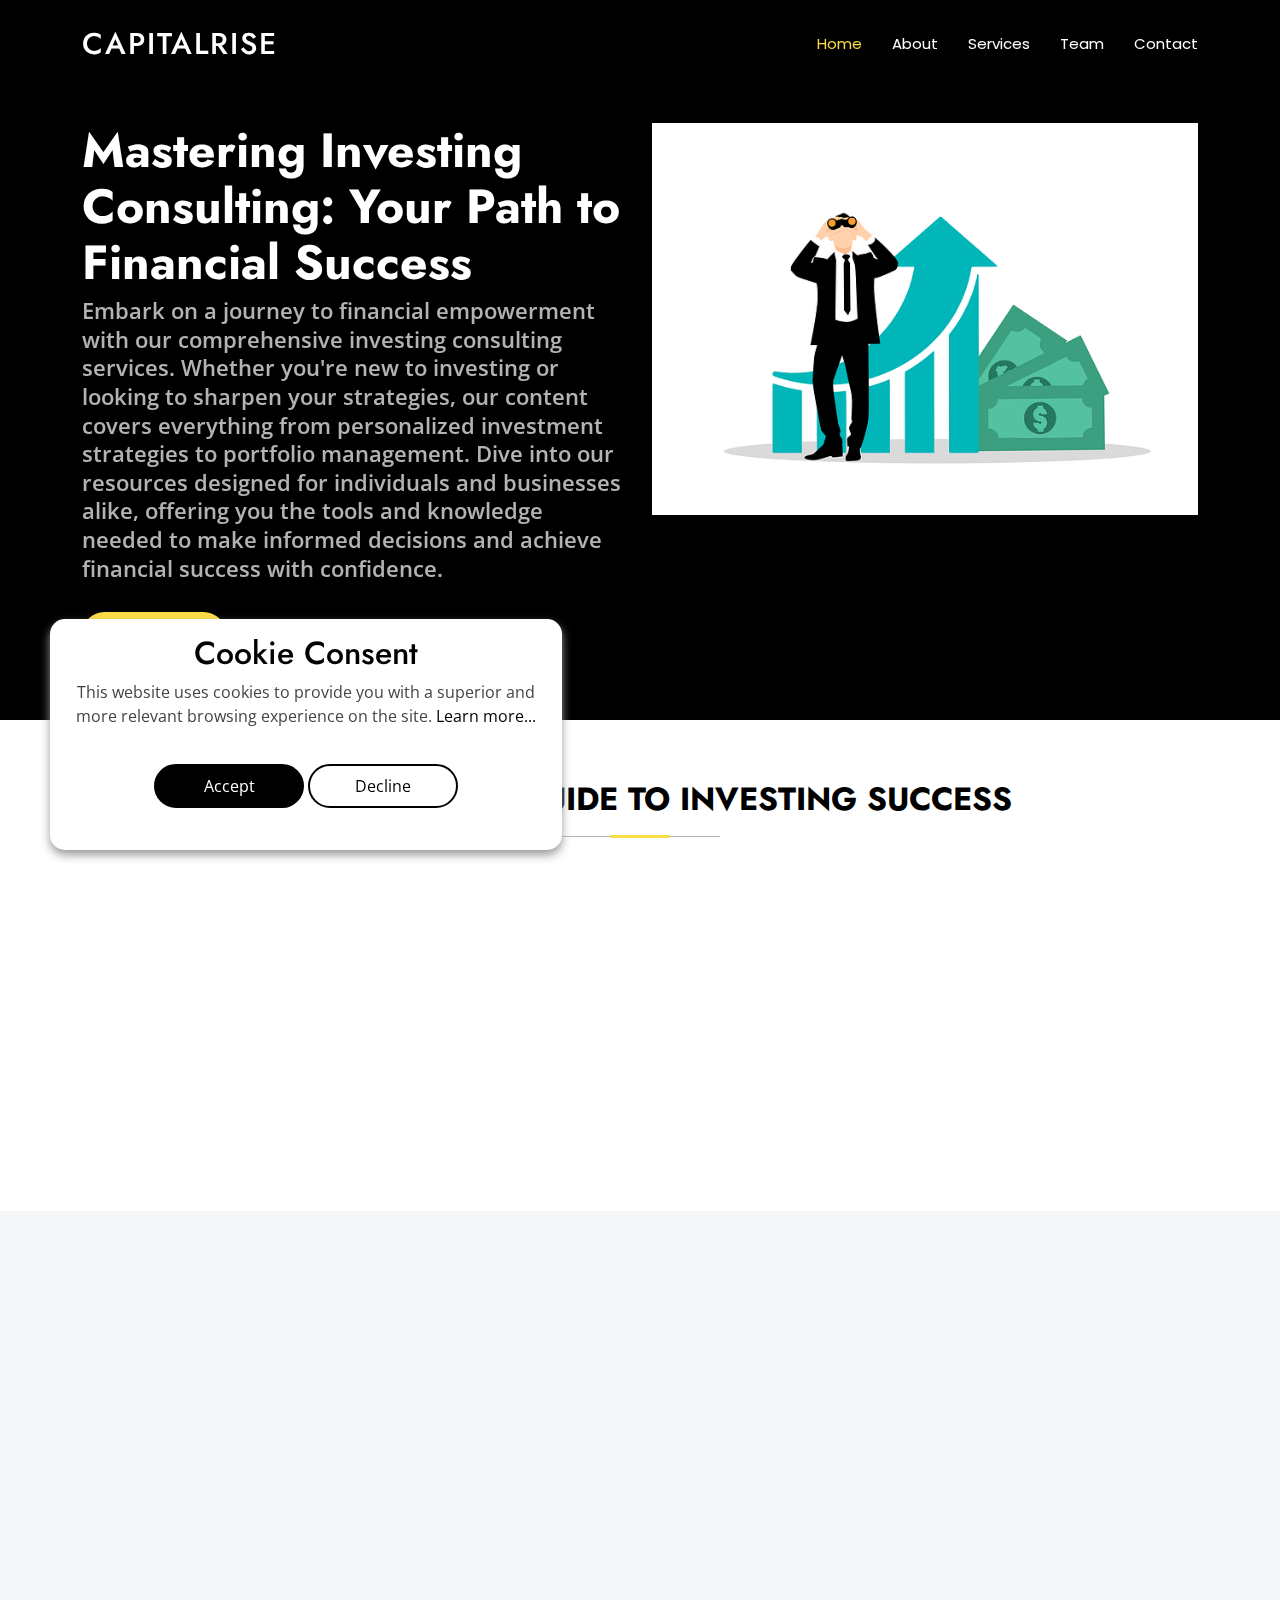
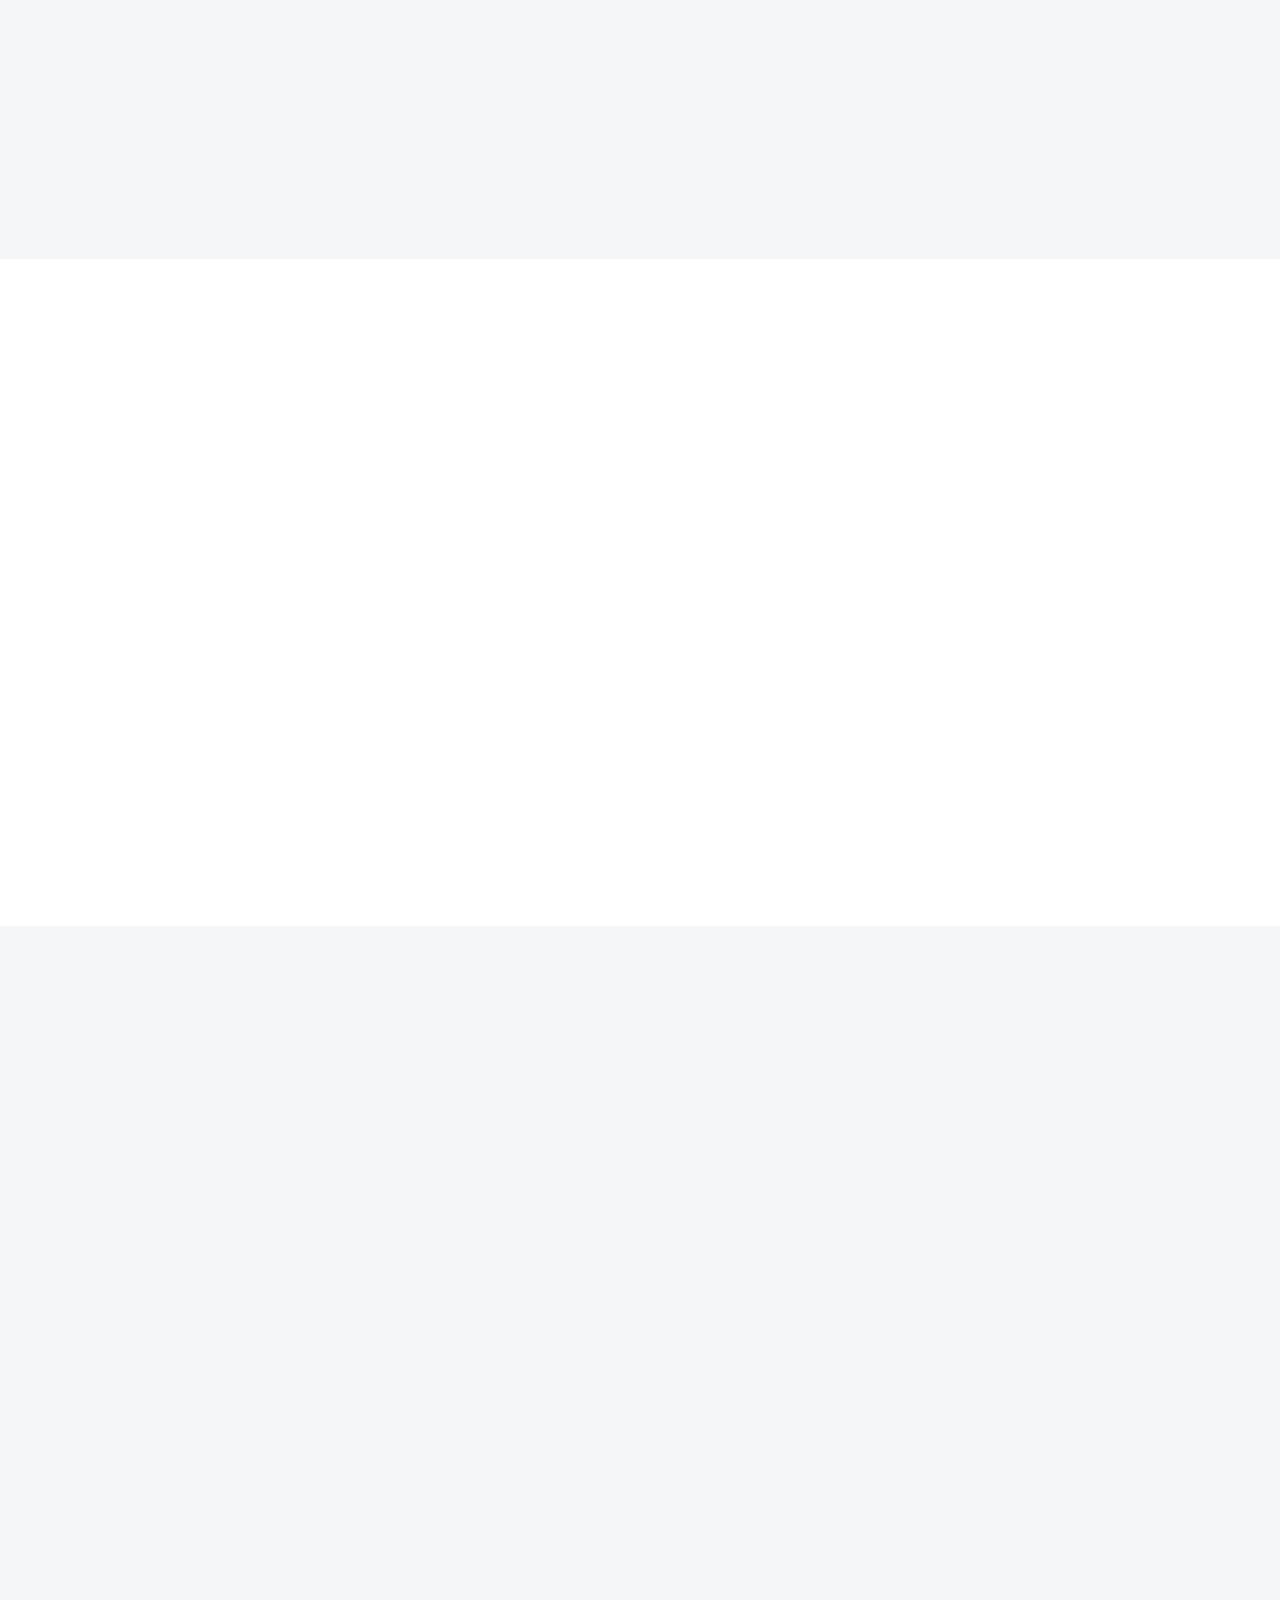
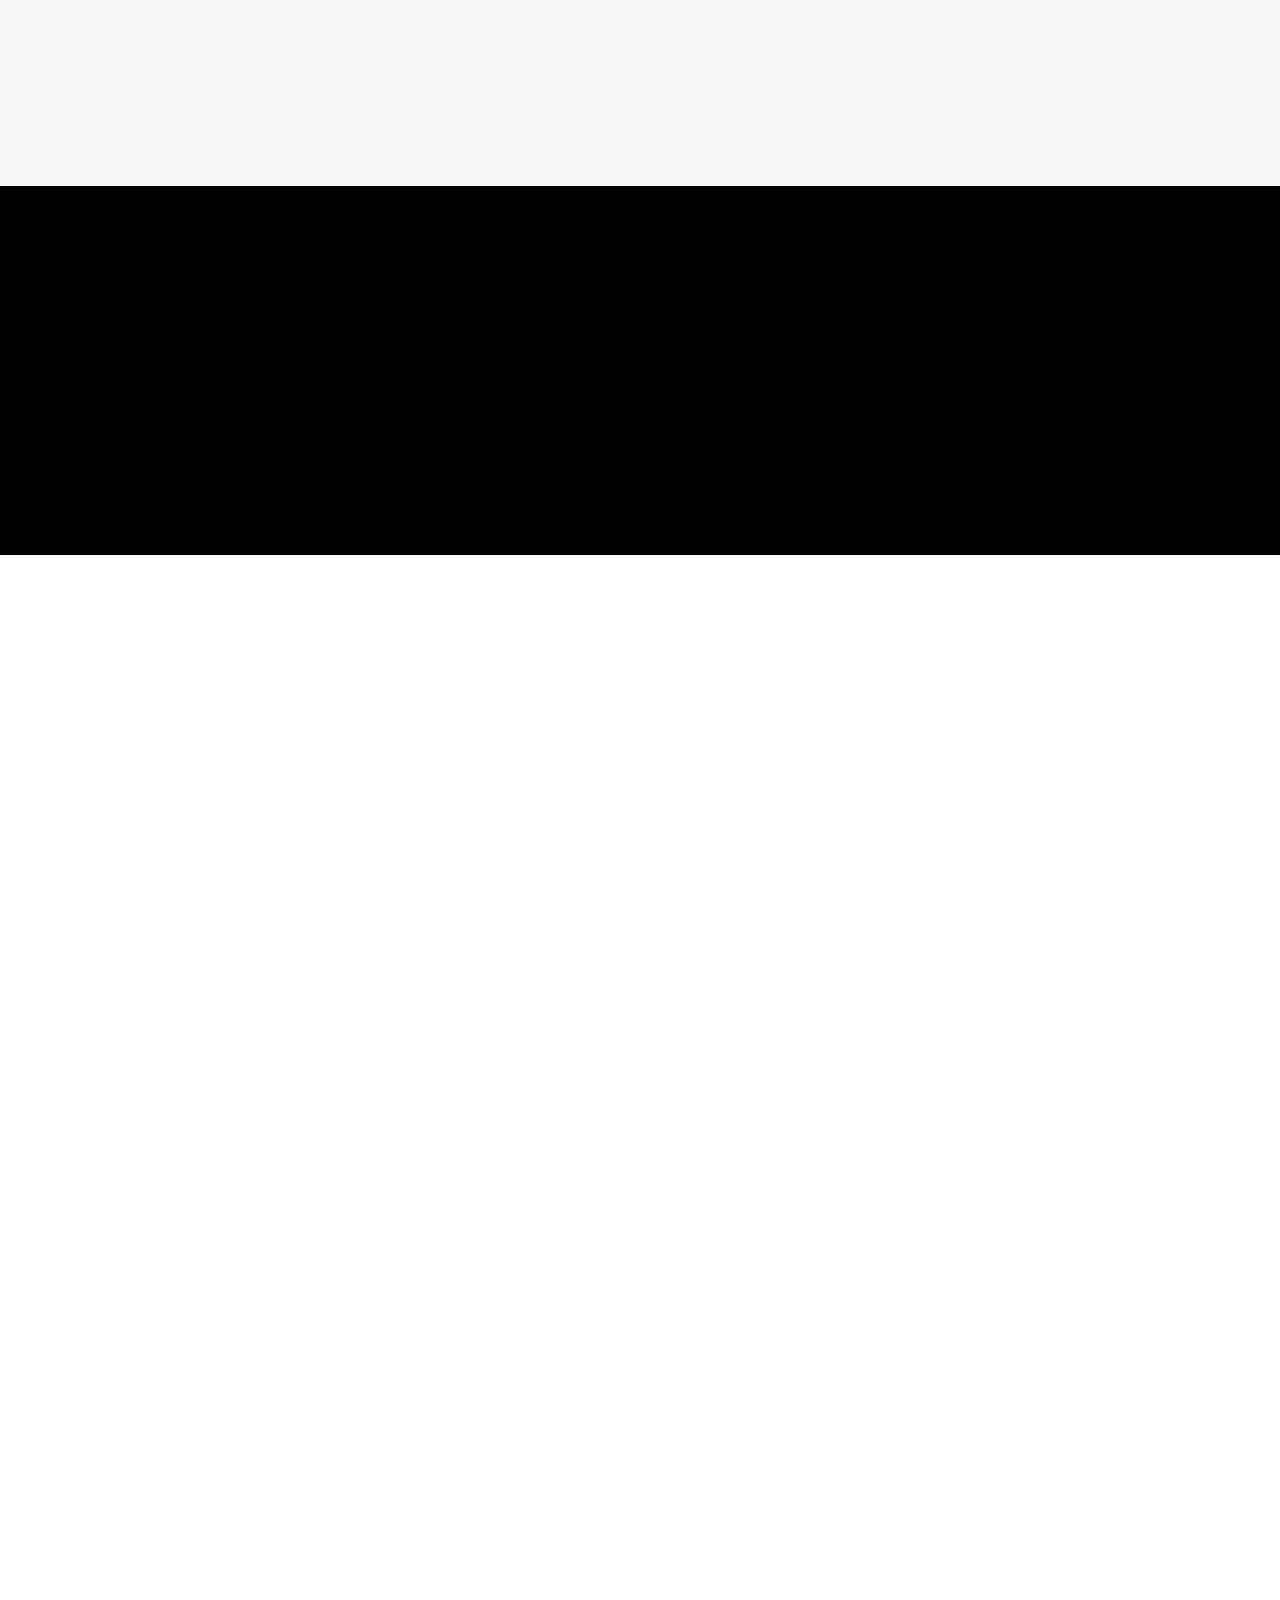
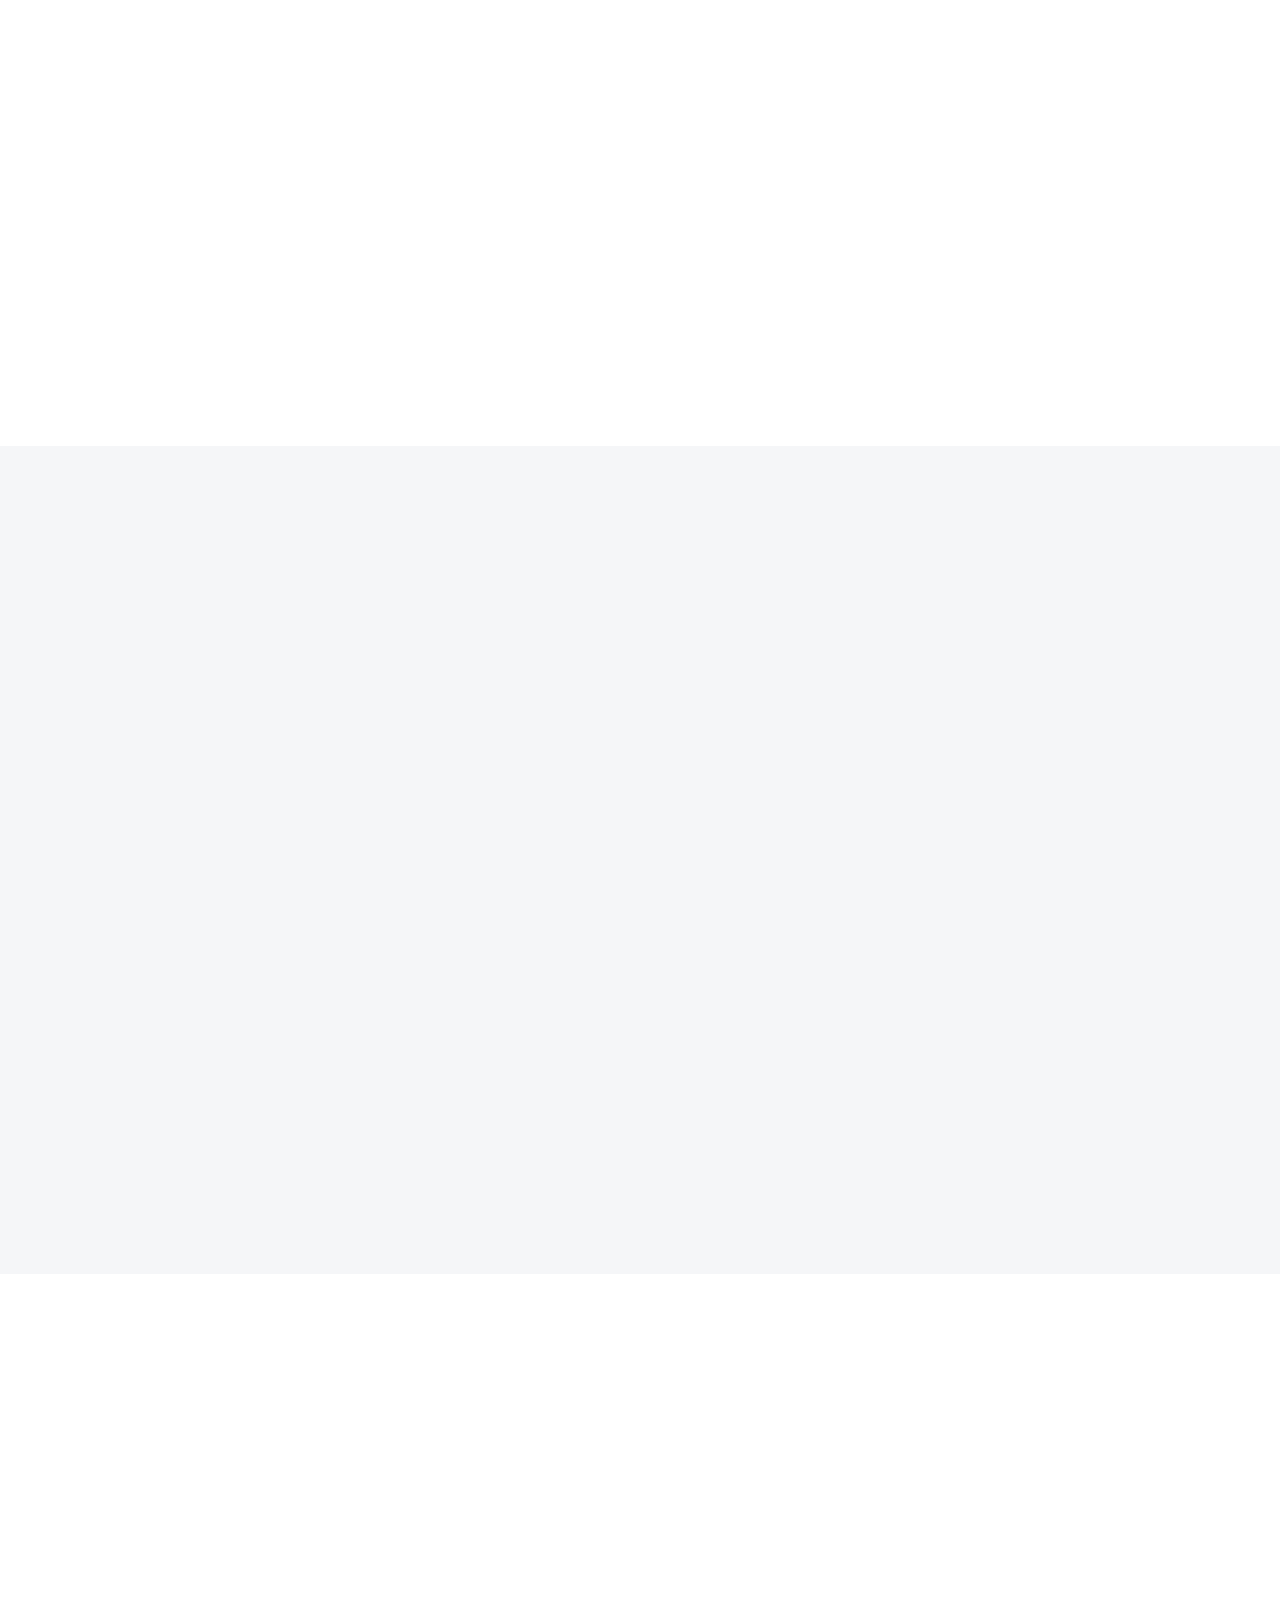
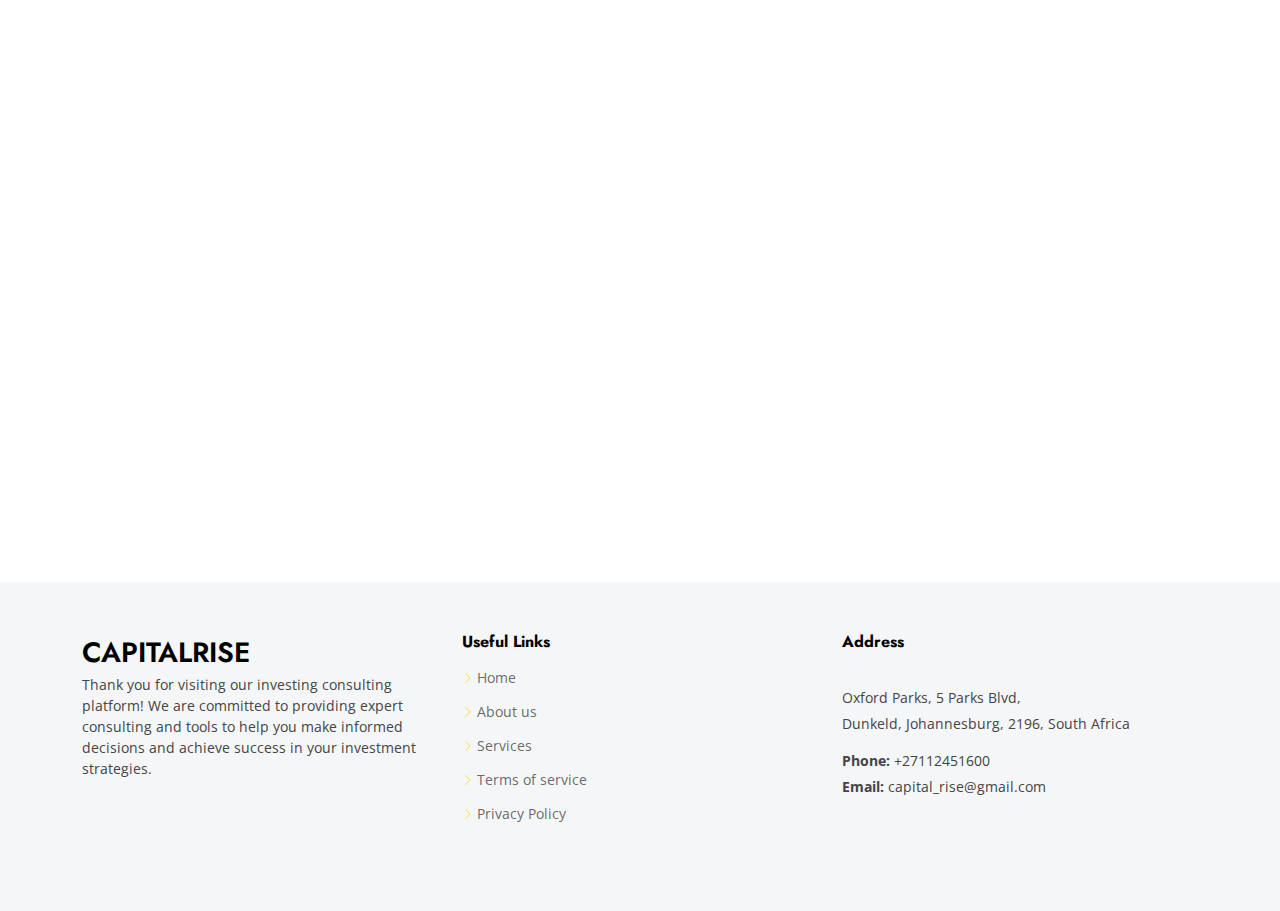
<file: index.html>
<!DOCTYPE html>
<html lang="en">
    <head>
        <meta charset="utf-8" />
        <meta content="width=device-width, initial-scale=1.0" name="viewport" />
        <title>CapitalRise</title>
        <meta name="description" content="" />
        <meta name="keywords" content="" />

        <!-- Favicons -->
        <link href="assets/img/favicon.png" rel="icon" />
        <link href="assets/img/apple-touch-icon.png" rel="apple-touch-icon" />

        <!-- Fonts -->
        <link href="https://fonts.googleapis.com" rel="preconnect" />
        <link href="https://fonts.gstatic.com" rel="preconnect" crossorigin />
        <link
            href="https://fonts.googleapis.com/css2?family=Open+Sans:ital,wght@0,300;0,400;0,500;0,600;0,700;0,800;1,300;1,400;1,500;1,600;1,700;1,800&family=Poppins:ital,wght@0,100;0,200;0,300;0,400;0,500;0,600;0,700;0,800;0,900;1,100;1,200;1,300;1,400;1,500;1,600;1,700;1,800;1,900&family=Jost:ital,wght@0,100;0,200;0,300;0,400;0,500;0,600;0,700;0,800;0,900;1,100;1,200;1,300;1,400;1,500;1,600;1,700;1,800;1,900&display=swap"
            rel="stylesheet"
        />

        <!-- Vendor CSS Files -->
        <link
            href="assets/vendor/bootstrap/css/bootstrap.min.css"
            rel="stylesheet"
        />
        <link
            href="assets/vendor/bootstrap-icons/bootstrap-icons.css"
            rel="stylesheet"
        />
        <link href="assets/vendor/aos/aos.css" rel="stylesheet" />
        <link
            href="assets/vendor/glightbox/css/glightbox.min.css"
            rel="stylesheet"
        />
        <link
            href="assets/vendor/swiper/swiper-bundle.min.css"
            rel="stylesheet"
        />

        <!-- Main CSS File -->
        <link href="assets/css/main.css" rel="stylesheet" />
    </head>

    <body class="index-page">
        <header id="header" class="header d-flex align-items-center fixed-top">
            <div
                class="container-fluid container-xl position-relative d-flex align-items-center"
            >
                <a
                    href="index.html"
                    class="logo d-flex align-items-center me-auto"
                >
                    <h1 class="sitename">CapitalRise</h1>
                </a>

                <nav id="navmenu" class="navmenu">
                    <ul>
                        <li><a href="#hero" class="active">Home</a></li>
                        <li><a href="#about">About</a></li>
                        <li><a href="#services">Services</a></li>
                        <li><a href="#team">Team</a></li>
                        <li><a href="#contact">Contact</a></li>
                    </ul>
                    <i class="mobile-nav-toggle d-xl-none bi bi-list"></i>
                </nav>
            </div>
        </header>

        <main class="main">
            <!-- Hero Section -->
            <section id="hero" class="hero section dark-background">
                <div class="container">
                    <div class="row gy-4">
                        <div
                            class="col-lg-6 order-2 order-lg-1 d-flex flex-column justify-content-center"
                            data-aos="zoom-out"
                        >
                            <h1>
                                Mastering Investing Consulting: Your Path to
                                Financial Success
                            </h1>
                            <p>
                                Embark on a journey to financial empowerment
                                with our comprehensive investing consulting
                                services. Whether you're new to investing or
                                looking to sharpen your strategies, our content
                                covers everything from personalized investment
                                strategies to portfolio management. Dive into
                                our resources designed for individuals and
                                businesses alike, offering you the tools and
                                knowledge needed to make informed decisions and
                                achieve financial success with confidence.
                            </p>
                            <div class="d-flex">
                                <a href="#about" class="btn-get-started"
                                    >Get Started</a
                                >
                            </div>
                        </div>
                        <div
                            class="col-lg-6 order-1 order-lg-2 hero-img"
                            data-aos="zoom-out"
                            data-aos-delay="200"
                        >
                            <img
                                src="assets/img/hero-img.png"
                                class="img-fluid animated"
                                alt=""
                            />
                        </div>
                    </div>
                </div>
            </section>
            <!-- /Hero Section -->

            <!-- About Section -->
            <section id="about" class="about section">
                <!-- Section Title -->
                <div class="container section-title" data-aos="fade-up">
                    <h2>Your Trusted Guide to Investing Success</h2>
                </div>
                <!-- End Section Title -->

                <div class="container">
                    <div class="row gy-4">
                        <div
                            class="col-lg-6 content"
                            data-aos="fade-up"
                            data-aos-delay="100"
                        >
                            <p>
                                At the heart of our mission is empowering
                                individuals and businesses to navigate investing
                                strategies with confidence. Our services are
                                designed to simplify the investing process,
                                making it accessible to everyone, whether you're
                                facing challenges or planning for future growth.
                            </p>
                            <ul>
                                <li>
                                    <i class="bi bi-check2-circle"></i>
                                    <span
                                        >Comprehensive Investing
                                        Consulting</span
                                    >
                                </li>
                                <li>
                                    <i class="bi bi-check2-circle"></i>
                                    <span
                                        >Client-Centered Investment
                                        Strategies</span
                                    >
                                </li>
                                <li>
                                    <i class="bi bi-check2-circle"></i>
                                    <span>Personalized Investment Plans</span>
                                </li>
                            </ul>
                        </div>

                        <div
                            class="col-lg-6"
                            data-aos="fade-up"
                            data-aos-delay="200"
                        >
                            <p>
                                We focus on providing expert investment advice
                                across various fields, ensuring that you gain
                                practical knowledge and actionable strategies.
                                Whether you are seeking assistance with
                                portfolio management, diversification, or need
                                to safeguard your financial future, our services
                                are designed to meet your needs. Join us on a
                                journey to build a solid foundation for your
                                investing success.
                            </p>
                        </div>
                    </div>
                </div>
            </section>
            <!-- /About Section -->

            <!-- Why Us Section -->
            <section
                id="why-us"
                class="section why-us light-background"
                data-builder="section"
            >
                <div class="container-fluid">
                    <div class="row gy-4">
                        <div
                            class="col-lg-7 d-flex flex-column justify-content-center order-2 order-lg-1"
                        >
                            <div
                                class="content px-xl-5"
                                data-aos="fade-up"
                                data-aos-delay="100"
                            >
                                <h3>
                                    <span>
                                        Unlock Your Investment Potential </span
                                    ><strong>with Expert Guidance</strong>
                                </h3>
                                <p>
                                    Main Description: Our investing consulting
                                    services are designed to equip you with the
                                    tools and knowledge needed to navigate the
                                    complexities of the investing world
                                    confidently. Whether you're facing
                                    challenges or need guidance on investment
                                    strategies, our resources cover essential
                                    areas such as portfolio management, risk
                                    analysis, and long-term investment planning.
                                    With a focus on accessible and practical
                                    advice, we offer expert-led features
                                    tailored to meet your needs.
                                </p>
                            </div>

                            <div
                                class="faq-container px-xl-5"
                                data-aos="fade-up"
                                data-aos-delay="200"
                            >
                                <div class="faq-item faq-active">
                                    <h3>
                                        <span>01</span> In-Depth Investing
                                        Consulting
                                    </h3>
                                    <div class="faq-content">
                                        <p>
                                            Gain a thorough understanding of
                                            investment opportunities with our
                                            expert-led sessions. Learn how to
                                            navigate investment strategies,
                                            identify risks, and make informed
                                            decisions that align with your
                                            financial goals.
                                        </p>
                                    </div>
                                    <i
                                        class="faq-toggle bi bi-chevron-right"
                                    ></i>
                                </div>
                                <!-- End Faq item-->

                                <div class="faq-item">
                                    <h3>
                                        <span>02</span> Tailored Investment
                                        Solutions
                                    </h3>
                                    <div class="faq-content">
                                        <p>
                                            Our services provide a solid
                                            foundation for individuals seeking
                                            personalized investment strategies,
                                            breaking down complex investment
                                            concepts into manageable steps.
                                            You'll gain confidence as you
                                            navigate through investment
                                            decisions, ensuring a smooth process
                                            and securing your financial future.
                                        </p>
                                    </div>
                                    <i
                                        class="faq-toggle bi bi-chevron-right"
                                    ></i>
                                </div>
                                <!-- End Faq item-->

                                <div class="faq-item">
                                    <h3>
                                        <span>03</span> Personalized Investment
                                        Protection Plans
                                    </h3>
                                    <div class="faq-content">
                                        <p>
                                            Create a Personal Investment Plan
                                            that aligns with your financial
                                            goals. Our services offer practical
                                            strategies to help you manage risks,
                                            optimize your portfolio, and ensure
                                            long-term financial security.
                                        </p>
                                    </div>
                                    <i
                                        class="faq-toggle bi bi-chevron-right"
                                    ></i>
                                </div>
                                <!-- End Faq item-->
                            </div>
                        </div>

                        <div class="col-lg-5 order-1 order-lg-2 why-us-img">
                            <img
                                src="assets/img/why-us.png"
                                class="img-fluid"
                                alt=""
                                data-aos="zoom-in"
                                data-aos-delay="100"
                            />
                        </div>
                    </div>
                </div>
            </section>
            <!-- /Why Us Section -->

            <!-- Skills Section -->
            <section id="skills" class="skills section">
                <div class="container" data-aos="fade-up" data-aos-delay="100">
                    <div class="row">
                        <div class="col-lg-6 d-flex align-items-center">
                            <img
                                src="assets/img/skills.png"
                                class="img-fluid"
                                alt=""
                            />
                        </div>

                        <div class="col-lg-6 pt-4 pt-lg-0 content">
                            <h3>Building Expertise for Investment Success</h3>
                            <p class="fst-italic">
                                Our investing consulting services are designed
                                to empower you with the essential skills needed
                                to navigate investment opportunities
                                successfully. From understanding portfolio
                                management to managing investment risks and
                                optimizing returns, our program covers a wide
                                range of investment areas to ensure you're
                                equipped for success. Whether you're new to
                                investing or need advanced guidance, we provide
                                the tools and insights you need to make informed
                                and confident investment decisions.
                            </p>

                            <div class="skills-content skills-animation">
                                <div class="progress">
                                    <span class="skill"
                                        ><span>Investment Risk Management</span>
                                        <i class="val">100%</i></span
                                    >
                                    <div class="progress-bar-wrap">
                                        <div
                                            class="progress-bar"
                                            role="progressbar"
                                            aria-valuenow="100"
                                            aria-valuemin="0"
                                            aria-valuemax="100"
                                        ></div>
                                    </div>
                                </div>
                                <!-- End Skills Item -->

                                <div class="progress">
                                    <span class="skill"
                                        ><span
                                            >Investment Consulting for
                                            Individuals</span
                                        >
                                        <i class="val">99%</i></span
                                    >
                                    <div class="progress-bar-wrap">
                                        <div
                                            class="progress-bar"
                                            role="progressbar"
                                            aria-valuenow="99"
                                            aria-valuemin="0"
                                            aria-valuemax="100"
                                        ></div>
                                    </div>
                                </div>
                                <!-- End Skills Item -->

                                <div class="progress">
                                    <span class="skill"
                                        ><span
                                            >Personalized Investment Protection
                                            Plans</span
                                        >
                                        <i class="val">98%</i></span
                                    >
                                    <div class="progress-bar-wrap">
                                        <div
                                            class="progress-bar"
                                            role="progressbar"
                                            aria-valuenow="98"
                                            aria-valuemin="0"
                                            aria-valuemax="100"
                                        ></div>
                                    </div>
                                </div>
                                <!-- End Skills Item -->

                                <div class="progress">
                                    <span class="skill"
                                        ><span
                                            >Investment Portfolio
                                            Management</span
                                        >
                                        <i class="val">95%</i></span
                                    >
                                    <div class="progress-bar-wrap">
                                        <div
                                            class="progress-bar"
                                            role="progressbar"
                                            aria-valuenow="95"
                                            aria-valuemin="0"
                                            aria-valuemax="100"
                                        ></div>
                                    </div>
                                </div>
                                <!-- End Skills Item -->
                            </div>
                        </div>
                    </div>
                </div>
            </section>
            <!-- /Skills Section -->

            <!-- Services Section -->
            <section id="services" class="services section light-background">
                <!-- Section Title -->
                <div class="container section-title" data-aos="fade-up">
                    <h2>
                        Comprehensive Investing Consulting Services Tailored to
                        Your Needs
                    </h2>
                    <p>
                        Our investing consulting services are designed to
                        provide you with a thorough understanding of investment
                        strategies, ensuring you have the support and knowledge
                        necessary to navigate the investing world. We offer a
                        range of expert-led services and personalized support
                        that cater to everyone, from those facing investment
                        challenges to individuals seeking investment growth.
                        Whether you're looking for assistance with portfolio
                        management, risk analysis, or investment planning, our
                        services are built to guide you every step of the way.
                    </p>
                </div>
                <!-- End Section Title -->

                <div class="container">
                    <div class="row gy-4">
                        <div
                            class="col-xl-3 col-md-6 d-flex"
                            data-aos="fade-up"
                            data-aos-delay="100"
                        >
                            <div class="service-item position-relative">
                                <div class="icon">
                                    <i class="bi bi-activity icon"></i>
                                </div>
                                <h4>
                                    <a href="" class="stretched-link"
                                        >Investment Portfolio Management</a
                                    >
                                </h4>
                                <p>
                                    Dive into the fundamentals of portfolio
                                    management with our expert-led services.
                                    Learn how to build and manage a diversified
                                    investment portfolio to maximize returns
                                    while minimizing risks.
                                </p>
                            </div>
                        </div>
                        <!-- End Service Item -->

                        <div
                            class="col-xl-3 col-md-6 d-flex"
                            data-aos="fade-up"
                            data-aos-delay="200"
                        >
                            <div class="service-item position-relative">
                                <div class="icon">
                                    <i
                                        class="bi bi-bounding-box-circles icon"
                                    ></i>
                                </div>
                                <h4>
                                    <a href="" class="stretched-link"
                                        >Investment Consulting for
                                        Individuals</a
                                    >
                                </h4>
                                <p>
                                    Our investment consulting services for
                                    individuals offer clear, step-by-step
                                    guidance on various investment strategies.
                                    From stock selection to asset allocation, we
                                    simplify complex concepts and provide you
                                    with the support you need.
                                </p>
                            </div>
                        </div>
                        <!-- End Service Item -->

                        <div
                            class="col-xl-3 col-md-6 d-flex"
                            data-aos="fade-up"
                            data-aos-delay="300"
                        >
                            <div class="service-item position-relative">
                                <div class="icon">
                                    <i class="bi bi-calendar4-week icon"></i>
                                </div>
                                <h4>
                                    <a href="" class="stretched-link"
                                        >Personalized Investment Planning
                                        Workshops</a
                                    >
                                </h4>
                                <p>
                                    Develop a tailored Investment Plan with our
                                    expert-led workshops. Learn how to protect
                                    your assets, optimize returns, and secure
                                    your future through effective investment
                                    strategies.
                                </p>
                            </div>
                        </div>
                        <!-- End Service Item -->

                        <div
                            class="col-xl-3 col-md-6 d-flex"
                            data-aos="fade-up"
                            data-aos-delay="400"
                        >
                            <div class="service-item position-relative">
                                <div class="icon">
                                    <i class="bi bi-broadcast icon"></i>
                                </div>
                                <h4>
                                    <a href="" class="stretched-link"
                                        >Flexible Investment Consulting
                                        Online</a
                                    >
                                </h4>
                                <p>
                                    Access our expert investment consulting
                                    services online from anywhere, at any time.
                                    Our flexible consultation options allow you
                                    to get the investment advice you need at
                                    your convenience, ensuring you're always
                                    supported in your investment journey.
                                </p>
                            </div>
                        </div>
                        <!-- End Service Item -->
                    </div>
                </div>
            </section>
            <!-- /Services Section -->

            <!-- Call To Action Section -->
            <section
                id="call-to-action"
                class="call-to-action section dark-background"
            >
                <img src="assets/img/cta-bg.jpg" alt="" />

                <div class="container">
                    <div class="row" data-aos="zoom-in" data-aos-delay="100">
                        <div class="col-xl-9 text-center text-xl-start">
                            <h3>Take Action Today</h3>
                            <p>
                                Take the first step towards securing your
                                investment future today. Enroll in our
                                expert-led investment consulting services and
                                gain the support and knowledge you need to
                                confidently navigate the complexities of the
                                investing world.
                            </p>
                        </div>
                        <div class="col-xl-3 cta-btn-container text-center">
                            <a class="cta-btn align-middle" href="#contact"
                                >Get Started</a
                            >
                        </div>
                    </div>
                </div>
            </section>
            <!-- /Call To Action Section -->

            <!-- Team Section -->
            <section id="team" class="team section">
                <!-- Section Title -->
                <div class="container section-title" data-aos="fade-up">
                    <h2>Meet Our Expert Investing Consulting Team</h2>
                    <p>
                        Our dedicated investing consulting team is committed to
                        providing top-tier services to help you navigate the
                        complexities of the investing world. With a wealth of
                        experience in various fields of investing, each member
                        brings unique expertise to help you with your investment
                        decisions. Whether you're looking for strategies,
                        portfolio management, or advice on maximizing your
                        returns, our team's collective knowledge and dedication
                        will empower you to achieve your investing goals.
                    </p>
                </div>
                <!-- End Section Title -->

                <div class="container">
                    <div class="row gy-4">
                        <div
                            class="col-lg-6"
                            data-aos="fade-up"
                            data-aos-delay="100"
                        >
                            <div class="team-member d-flex align-items-start">
                                <div class="pic">
                                    <img
                                        src="assets/img/team/team-1.jpg"
                                        class="img-fluid"
                                        alt=""
                                    />
                                </div>
                                <div class="member-info">
                                    <h4>Walter White</h4>
                                    <span>Chief Investing Consultant</span>
                                    <p>
                                        Walter has over a decade of experience
                                        in the investing industry, specializing
                                        in market trends, asset allocation, and
                                        strategic investing. His expertise
                                        ensures clients receive effective
                                        strategies for maximizing their returns
                                        in the ever-evolving financial
                                        landscape.
                                    </p>
                                </div>
                            </div>
                        </div>
                        <!-- End Team Member -->

                        <div
                            class="col-lg-6"
                            data-aos="fade-up"
                            data-aos-delay="200"
                        >
                            <div class="team-member d-flex align-items-start">
                                <div class="pic">
                                    <img
                                        src="assets/img/team/team-2.jpg"
                                        class="img-fluid"
                                        alt=""
                                    />
                                </div>
                                <div class="member-info">
                                    <h4>Sarah Jhonson</h4>
                                    <span>Investing Advisor</span>
                                    <p>
                                        Sarah brings extensive experience in
                                        portfolio management and investment
                                        analysis. She assists clients in
                                        selecting the right investment
                                        strategies and helps them build balanced
                                        portfolios that align with their
                                        financial goals and risk tolerance.
                                    </p>
                                </div>
                            </div>
                        </div>
                        <!-- End Team Member -->

                        <div
                            class="col-lg-6"
                            data-aos="fade-up"
                            data-aos-delay="300"
                        >
                            <div class="team-member d-flex align-items-start">
                                <div class="pic">
                                    <img
                                        src="assets/img/team/team-3.jpg"
                                        class="img-fluid"
                                        alt=""
                                    />
                                </div>
                                <div class="member-info">
                                    <h4>William Anderson</h4>
                                    <span>Investment Strategist</span>
                                    <p>
                                        William focuses on developing long-term
                                        investment strategies tailored to
                                        clients’ unique needs. His comprehensive
                                        knowledge of global markets and economic
                                        trends helps clients optimize their
                                        investments and manage risks
                                        effectively.
                                    </p>
                                </div>
                            </div>
                        </div>
                        <!-- End Team Member -->

                        <div
                            class="col-lg-6"
                            data-aos="fade-up"
                            data-aos-delay="400"
                        >
                            <div class="team-member d-flex align-items-start">
                                <div class="pic">
                                    <img
                                        src="assets/img/team/team-4.jpg"
                                        class="img-fluid"
                                        alt=""
                                    />
                                </div>
                                <div class="member-info">
                                    <h4>Amanda Jepson</h4>
                                    <span>Investment Research Specialist</span>
                                    <p>
                                        Amanda plays a key role in providing
                                        in-depth research and data analysis.
                                        With expertise in market trends and
                                        financial forecasting, she ensures that
                                        the team and clients have accurate and
                                        timely information for making informed
                                        investment decisions.
                                    </p>
                                </div>
                            </div>
                        </div>
                        <!-- End Team Member -->
                    </div>
                </div>
            </section>
            <!-- /Team Section -->

            <!-- Testimonials Section -->
            <section id="testimonials" class="testimonials section">
                <!-- Section Title -->
                <div class="container section-title" data-aos="fade-up">
                    <h2>Hear from Our Satisfied Clients</h2>
                    <p>
                        Our clients' success is our greatest achievement. We
                        take pride in helping individuals and businesses
                        navigate their investment challenges. Here’s what some
                        of our clients have to say about their experiences
                        working with our expert investing consulting team.
                    </p>
                </div>
                <!-- End Section Title -->

                <div class="container" data-aos="fade-up" data-aos-delay="100">
                    <div class="swiper init-swiper">
                        <script type="application/json" class="swiper-config">
                            {
                                "loop": true,
                                "speed": 600,
                                "autoplay": {
                                    "delay": 5000
                                },
                                "slidesPerView": "auto",
                                "pagination": {
                                    "el": ".swiper-pagination",
                                    "type": "bullets",
                                    "clickable": true
                                }
                            }
                        </script>
                        <div class="swiper-wrapper">
                            <div class="swiper-slide">
                                <div class="testimonial-item">
                                    <img
                                        src="assets/img/testimonials/testimonials-1.jpg"
                                        class="testimonial-img"
                                        alt=""
                                    />
                                    <h3>Saul Goodman</h3>
                                    <div class="stars">
                                        <i class="bi bi-star-fill"></i>
                                        <i class="bi bi-star-fill"></i>
                                        <i class="bi bi-star-fill"></i>
                                        <i class="bi bi-star-fill"></i>
                                        <i class="bi bi-star-fill"></i>
                                    </div>
                                    <p>
                                        <i
                                            class="bi bi-quote quote-icon-left"
                                        ></i>
                                        <span
                                            >"The investing consulting services
                                            provided were exceptional. The team
                                            made sure I understood every step of
                                            the process, and I felt supported
                                            throughout my investment journey.
                                            I’m grateful for their dedication to
                                            achieving positive results."</span
                                        >
                                        <i
                                            class="bi bi-quote quote-icon-right"
                                        ></i>
                                    </p>
                                </div>
                            </div>
                            <!-- End testimonial item -->

                            <div class="swiper-slide">
                                <div class="testimonial-item">
                                    <img
                                        src="assets/img/testimonials/testimonials-2.jpg"
                                        class="testimonial-img"
                                        alt=""
                                    />
                                    <h3>Sara Wilsson</h3>
                                    <div class="stars">
                                        <i class="bi bi-star-fill"></i>
                                        <i class="bi bi-star-fill"></i>
                                        <i class="bi bi-star-fill"></i>
                                        <i class="bi bi-star-fill"></i>
                                        <i class="bi bi-star-fill"></i>
                                    </div>
                                    <p>
                                        <i
                                            class="bi bi-quote quote-icon-left"
                                        ></i>
                                        <span
                                            >"I needed help with my investment
                                            strategies, and the team provided
                                            the support I needed. They helped me
                                            develop a clear investment plan and
                                            gave me thoughtful advice. I highly
                                            recommend their services."</span
                                        >
                                        <i
                                            class="bi bi-quote quote-icon-right"
                                        ></i>
                                    </p>
                                </div>
                            </div>
                            <!-- End testimonial item -->

                            <div class="swiper-slide">
                                <div class="testimonial-item">
                                    <img
                                        src="assets/img/testimonials/testimonials-3.jpg"
                                        class="testimonial-img"
                                        alt=""
                                    />
                                    <h3>Jena Karlis</h3>
                                    <div class="stars">
                                        <i class="bi bi-star-fill"></i>
                                        <i class="bi bi-star-fill"></i>
                                        <i class="bi bi-star-fill"></i>
                                        <i class="bi bi-star-fill"></i>
                                        <i class="bi bi-star-fill"></i>
                                    </div>
                                    <p>
                                        <i
                                            class="bi bi-quote quote-icon-left"
                                        ></i>
                                        <span
                                            >"The team’s professionalism and
                                            expertise in investing helped me
                                            through a challenging financial
                                            situation. I felt informed and
                                            well-prepared every step of the way,
                                            and I am grateful for their
                                            guidance."</span
                                        >
                                        <i
                                            class="bi bi-quote quote-icon-right"
                                        ></i>
                                    </p>
                                </div>
                            </div>
                            <!-- End testimonial item -->

                            <div class="swiper-slide">
                                <div class="testimonial-item">
                                    <img
                                        src="assets/img/testimonials/testimonials-4.jpg"
                                        class="testimonial-img"
                                        alt=""
                                    />
                                    <h3>Matt Brandon</h3>
                                    <div class="stars">
                                        <i class="bi bi-star-fill"></i>
                                        <i class="bi bi-star-fill"></i>
                                        <i class="bi bi-star-fill"></i>
                                        <i class="bi bi-star-fill"></i>
                                        <i class="bi bi-star-fill"></i>
                                    </div>
                                    <p>
                                        <i
                                            class="bi bi-quote quote-icon-left"
                                        ></i>
                                        <span
                                            >"The investing advice and
                                            strategies I received were
                                            outstanding. The team took the time
                                            to understand my investment goals
                                            and provided tailored solutions that
                                            helped me achieve positive returns
                                            quickly."</span
                                        >
                                        <i
                                            class="bi bi-quote quote-icon-right"
                                        ></i>
                                    </p>
                                </div>
                            </div>
                            <!-- End testimonial item -->

                            <div class="swiper-slide">
                                <div class="testimonial-item">
                                    <img
                                        src="assets/img/testimonials/testimonials-5.jpg"
                                        class="testimonial-img"
                                        alt=""
                                    />
                                    <h3>John Larson</h3>
                                    <div class="stars">
                                        <i class="bi bi-star-fill"></i>
                                        <i class="bi bi-star-fill"></i>
                                        <i class="bi bi-star-fill"></i>
                                        <i class="bi bi-star-fill"></i>
                                        <i class="bi bi-star-fill"></i>
                                    </div>
                                    <p>
                                        <i
                                            class="bi bi-quote quote-icon-left"
                                        ></i>
                                        <span
                                            >"The team’s commitment to my
                                            financial growth and success was
                                            evident from the start. They
                                            provided exceptional guidance, and I
                                            couldn’t be happier with the
                                            results. Highly recommend their
                                            services!"</span
                                        >
                                        <i
                                            class="bi bi-quote quote-icon-right"
                                        ></i>
                                    </p>
                                </div>
                            </div>
                            <!-- End testimonial item -->
                        </div>
                    </div>
                </div>
            </section>
            <!-- /Testimonials Section -->

            <!-- Faq 2 Section -->
            <section id="faq-2" class="faq-2 section light-background">
                <!-- Section Title -->
                <div class="container section-title" data-aos="fade-up">
                    <h2>Frequently Asked Questions</h2>
                    <p>
                        We understand that investing consulting can raise many
                        questions, especially for those seeking guidance for the
                        first time. Our FAQs section is designed to provide you
                        with clear and concise answers to common inquiries
                        regarding our investing consulting services. Whether you
                        are exploring new investment strategies or seeking
                        expert advice on managing your portfolio, we’ve got you
                        covered!
                    </p>
                </div>
                <!-- End Section Title -->

                <div class="container">
                    <div class="row justify-content-center">
                        <div class="col-lg-10">
                            <div class="faq-container">
                                <div
                                    class="faq-item faq-active"
                                    data-aos="fade-up"
                                    data-aos-delay="200"
                                >
                                    <i
                                        class="faq-icon bi bi-question-circle"
                                    ></i>
                                    <h3>
                                        What tools do you use in investing
                                        consulting?
                                    </h3>
                                    <div class="faq-content">
                                        <p>
                                            In our investing consulting
                                            services, we utilize a wide range of
                                            tools and methodologies to assist
                                            our clients in making informed
                                            investment decisions. These tools
                                            include financial modeling software,
                                            portfolio management platforms, and
                                            detailed market analysis reports
                                            that provide insights into emerging
                                            trends and opportunities.
                                        </p>
                                    </div>
                                    <i
                                        class="faq-toggle bi bi-chevron-right"
                                    ></i>
                                </div>
                                <!-- End Faq item-->

                                <div
                                    class="faq-item"
                                    data-aos="fade-up"
                                    data-aos-delay="300"
                                >
                                    <i
                                        class="faq-icon bi bi-question-circle"
                                    ></i>
                                    <h3>
                                        How can I access the investing
                                        consulting services?
                                    </h3>
                                    <div class="faq-content">
                                        <p>
                                            You can access our investing
                                            consulting services through our
                                            website. After registration, you’ll
                                            receive login details to your
                                            personal dashboard, where you can
                                            book consultations, access reports,
                                            and utilize the tools for building
                                            your investment strategies.
                                        </p>
                                    </div>
                                    <i
                                        class="faq-toggle bi bi-chevron-right"
                                    ></i>
                                </div>
                                <!-- End Faq item-->

                                <div
                                    class="faq-item"
                                    data-aos="fade-up"
                                    data-aos-delay="400"
                                >
                                    <i
                                        class="faq-icon bi bi-question-circle"
                                    ></i>
                                    <h3>
                                        What types of investing strategies do
                                        you specialize in?
                                    </h3>
                                    <div class="faq-content">
                                        <p>
                                            We specialize in a range of
                                            investing strategies including
                                            equity investments, mutual funds,
                                            ETFs, and alternative investments.
                                            Our team has extensive expertise in
                                            analyzing various asset classes and
                                            guiding clients toward
                                            well-researched and effective
                                            investment choices.
                                        </p>
                                    </div>
                                    <i
                                        class="faq-toggle bi bi-chevron-right"
                                    ></i>
                                </div>
                                <!-- End Faq item-->

                                <div
                                    class="faq-item"
                                    data-aos="fade-up"
                                    data-aos-delay="500"
                                >
                                    <i
                                        class="faq-icon bi bi-question-circle"
                                    ></i>
                                    <h3>
                                        Is there support available during my
                                        investment journey?
                                    </h3>
                                    <div class="faq-content">
                                        <p>
                                            Yes! Our investing consulting team
                                            provides ongoing support to help you
                                            throughout your investment journey.
                                            You can reach out to us for
                                            portfolio updates, performance
                                            reviews, and personalized advice
                                            whenever necessary. We are here to
                                            ensure that you stay informed and
                                            confident in your investment
                                            decisions.
                                        </p>
                                    </div>
                                    <i
                                        class="faq-toggle bi bi-chevron-right"
                                    ></i>
                                </div>
                                <!-- End Faq item-->

                                <div
                                    class="faq-item"
                                    data-aos="fade-up"
                                    data-aos-delay="600"
                                >
                                    <i
                                        class="faq-icon bi bi-question-circle"
                                    ></i>
                                    <h3>
                                        Can I get help with building a
                                        diversified investment portfolio?
                                    </h3>
                                    <div class="faq-content">
                                        <p>
                                            Absolutely! Our investing consulting
                                            services include expert guidance on
                                            building a diversified investment
                                            portfolio. We work with you to
                                            assess your financial goals, risk
                                            tolerance, and time horizon to
                                            design a portfolio that aligns with
                                            your needs and optimizes returns.
                                        </p>
                                    </div>
                                    <i
                                        class="faq-toggle bi bi-chevron-right"
                                    ></i>
                                </div>
                                <!-- End Faq item-->
                            </div>
                        </div>
                    </div>
                </div>
            </section>
            <!-- /Faq 2 Section -->

            <!-- Contact Section -->
            <section id="contact" class="contact section">
                <!-- Section Title -->
                <div class="container section-title" data-aos="fade-up">
                    <h2>Contact</h2>
                    <p>
                        Get in touch with our investing consulting team. We're
                        here to help with your investment strategies and
                        portfolio management.
                    </p>
                </div>
                <!-- End Section Title -->

                <div class="container" data-aos="fade-up" data-aos-delay="100">
                    <div class="row gy-4">
                        <div class="col-lg-5">
                            <div class="info-wrap">
                                <div
                                    class="info-item d-flex"
                                    data-aos="fade-up"
                                    data-aos-delay="200"
                                >
                                    <i class="bi bi-geo-alt flex-shrink-0"></i>
                                    <div>
                                        <h3>Address</h3>
                                        <p>
                                            Oxford Parks, 5 Parks Blvd, Dunkeld,
                                            Johannesburg, 2196, South Africa
                                        </p>
                                    </div>
                                </div>
                                <!-- End Info Item -->

                                <div
                                    class="info-item d-flex"
                                    data-aos="fade-up"
                                    data-aos-delay="300"
                                >
                                    <i
                                        class="bi bi-telephone flex-shrink-0"
                                    ></i>
                                    <div>
                                        <h3>Call Us</h3>
                                        <p>+27112451600</p>
                                    </div>
                                </div>
                                <!-- End Info Item -->

                                <div
                                    class="info-item d-flex"
                                    data-aos="fade-up"
                                    data-aos-delay="400"
                                >
                                    <i class="bi bi-envelope flex-shrink-0"></i>
                                    <div>
                                        <h3>Email Us</h3>
                                        <p>capital_rise@gmail.com</p>
                                    </div>
                                </div>
                                <!-- End Info Item -->

                                <iframe
                                    src="https://www.google.com/maps/embed?pb=!1m18!1m12!1m3!1d1550.047328918916!2d28.04022941228564!3d-26.141288789709307!2m3!1f0!2f0!3f0!3m2!1i1024!2i768!4f13.1!3m3!1m2!1s0x1e9573310057a31f%3A0x5d8777d44b0e7ff8!2sBoston%20Consulting%20Group!5e0!3m2!1suk!2sua!4v1737537642643!5m2!1suk!2sua"
                                    frameborder="0"
                                    style="
                                        border: 0;
                                        width: 100%;
                                        height: 270px;
                                    "
                                    allowfullscreen=""
                                    loading="lazy"
                                    referrerpolicy="no-referrer-when-downgrade"
                                ></iframe>
                            </div>
                        </div>

                        <div class="col-lg-7">
                            <form
                                method="post"
                                class="php-email-form"
                                data-aos="fade-up"
                                data-aos-delay="200"
                            >
                                <div class="row gy-4">
                                    <div class="col-md-6">
                                        <label for="name-field" class="pb-2"
                                            >Your Name</label
                                        >
                                        <input
                                            type="text"
                                            name="name"
                                            id="name-field"
                                            class="form-control"
                                            required=""
                                        />
                                    </div>

                                    <div class="col-md-6">
                                        <label for="email-field" class="pb-2"
                                            >Your Email</label
                                        >
                                        <input
                                            type="email"
                                            class="form-control"
                                            name="email"
                                            id="email"
                                            required=""
                                        />
                                        <div
                                            id="result"
                                            style="color: red; font-size: 12px"
                                        ></div>
                                    </div>

                                    <div class="col-md-12">
                                        <label for="subject-field" class="pb-2"
                                            >Subject</label
                                        >
                                        <input
                                            type="text"
                                            class="form-control"
                                            name="subject"
                                            id="subject-field"
                                            required=""
                                        />
                                    </div>

                                    <div class="col-md-12">
                                        <label for="message-field" class="pb-2"
                                            >Message</label
                                        >
                                        <textarea
                                            class="form-control"
                                            name="message"
                                            rows="10"
                                            id="message-field"
                                            required=""
                                        ></textarea>
                                    </div>

                                    <div class="col-md-12 text-center">
                                        <div class="loading">Loading</div>
                                        <div class="error-message"></div>
                                        <div class="sent-message">
                                            Your message has been sent. Thank
                                            you!
                                        </div>

                                        <button
                                            type="submit"
                                            id="submit"
                                            onclick="sendForm()"
                                        >
                                            Send Message
                                        </button>
                                    </div>
                                </div>
                            </form>
                        </div>
                        <!-- End Contact Form -->
                    </div>
                </div>
            </section>
            <!-- /Contact Section -->
        </main>

        <footer id="footer" class="footer" style="background: #f5f6f8">
            <div class="container footer-top">
                <div class="row gy-4">
                    <div class="col-lg-4 col-md-6 footer-about">
                        <a href="index.html" class="d-flex align-items-center">
                            <span class="sitename">CapitalRise </span>
                        </a>
                        <p>
                            Thank you for visiting our investing consulting
                            platform! We are committed to providing expert
                            consulting and tools to help you make informed
                            decisions and achieve success in your investment
                            strategies.
                        </p>
                    </div>

                    <div class="col-lg-4 col-md-4 footer-links">
                        <h4>Useful Links</h4>
                        <ul>
                            <li>
                                <i class="bi bi-chevron-right"></i>
                                <a href="index.html">Home</a>
                            </li>
                            <li>
                                <i class="bi bi-chevron-right"></i>
                                <a href="index.html#about">About us</a>
                            </li>
                            <li>
                                <i class="bi bi-chevron-right"></i>
                                <a href="index.html#services">Services</a>
                            </li>
                            <li>
                                <i class="bi bi-chevron-right"></i>
                                <a href="terms-of-use.html">Terms of service</a>
                            </li>
                            <li>
                                <i class="bi bi-chevron-right"></i>
                                <a href="privacy-policy.html">Privacy Policy</a>
                            </li>
                        </ul>
                    </div>

                    <div class="col-lg-4 col-md-4 footer-links">
                        <h4>Address</h4>
                        <div class="footer-contact pt-3">
                            <p>Oxford Parks, 5 Parks Blvd,</p>
                            <p>Dunkeld, Johannesburg, 2196, South Africa</p>
                            <p class="mt-3">
                                <strong>Phone:</strong>
                                <span>+27112451600</span>
                            </p>
                            <p>
                                <strong>Email:</strong>
                                <span>capital_rise@gmail.com</span>
                            </p>
                        </div>
                    </div>
                </div>
            </div>
        </footer>

        <!-- Scroll Top -->
        <a
            href="#"
            id="scroll-top"
            class="scroll-top d-flex align-items-center justify-content-center"
            ><i class="bi bi-arrow-up-short"></i
        ></a>

        <!-- Preloader -->
        <div id="preloader"></div>

        <!-- Cookie banner -->
        <div class="cookie-wrapper show">
            <div>
                <i class="bx bx-cookie"></i>
                <h2 style="text-align: center">Cookie Consent</h2>
            </div>

            <div class="data">
                <p>
                    This website uses cookies to provide you with a superior and
                    more relevant browsing experience on the site.
                    <a href="privacy-policy.html">Learn more...</a>
                </p>
            </div>

            <div class="buttons">
                <button class="cookie-button" id="acceptBtn">Accept</button>
                <button class="cookie-button" id="declineBtn">Decline</button>
            </div>
        </div>
        <!-- End Cookie banner -->

        <!-- Vendor JS Files -->
        <script src="https://ajax.googleapis.com/ajax/libs/jquery/3.5.1/jquery.min.js"></script>
        <script src="assets/vendor/bootstrap/js/bootstrap.bundle.min.js"></script>
        <script src="assets/vendor/php-email-form/validate.js"></script>
        <script src="assets/vendor/aos/aos.js"></script>
        <script src="assets/vendor/glightbox/js/glightbox.min.js"></script>
        <script src="assets/vendor/swiper/swiper-bundle.min.js"></script>
        <script src="assets/vendor/waypoints/noframework.waypoints.js"></script>
        <script src="assets/vendor/imagesloaded/imagesloaded.pkgd.min.js"></script>
        <script src="assets/vendor/isotope-layout/isotope.pkgd.min.js"></script>

        <!-- Main JS File -->
        <script src="assets/js/main.js"></script>
        <script src="assets/js/cookiebanner.js"></script>
        <script src="assets/js/contact-form.js"></script>
    </body>
</html>
</file>
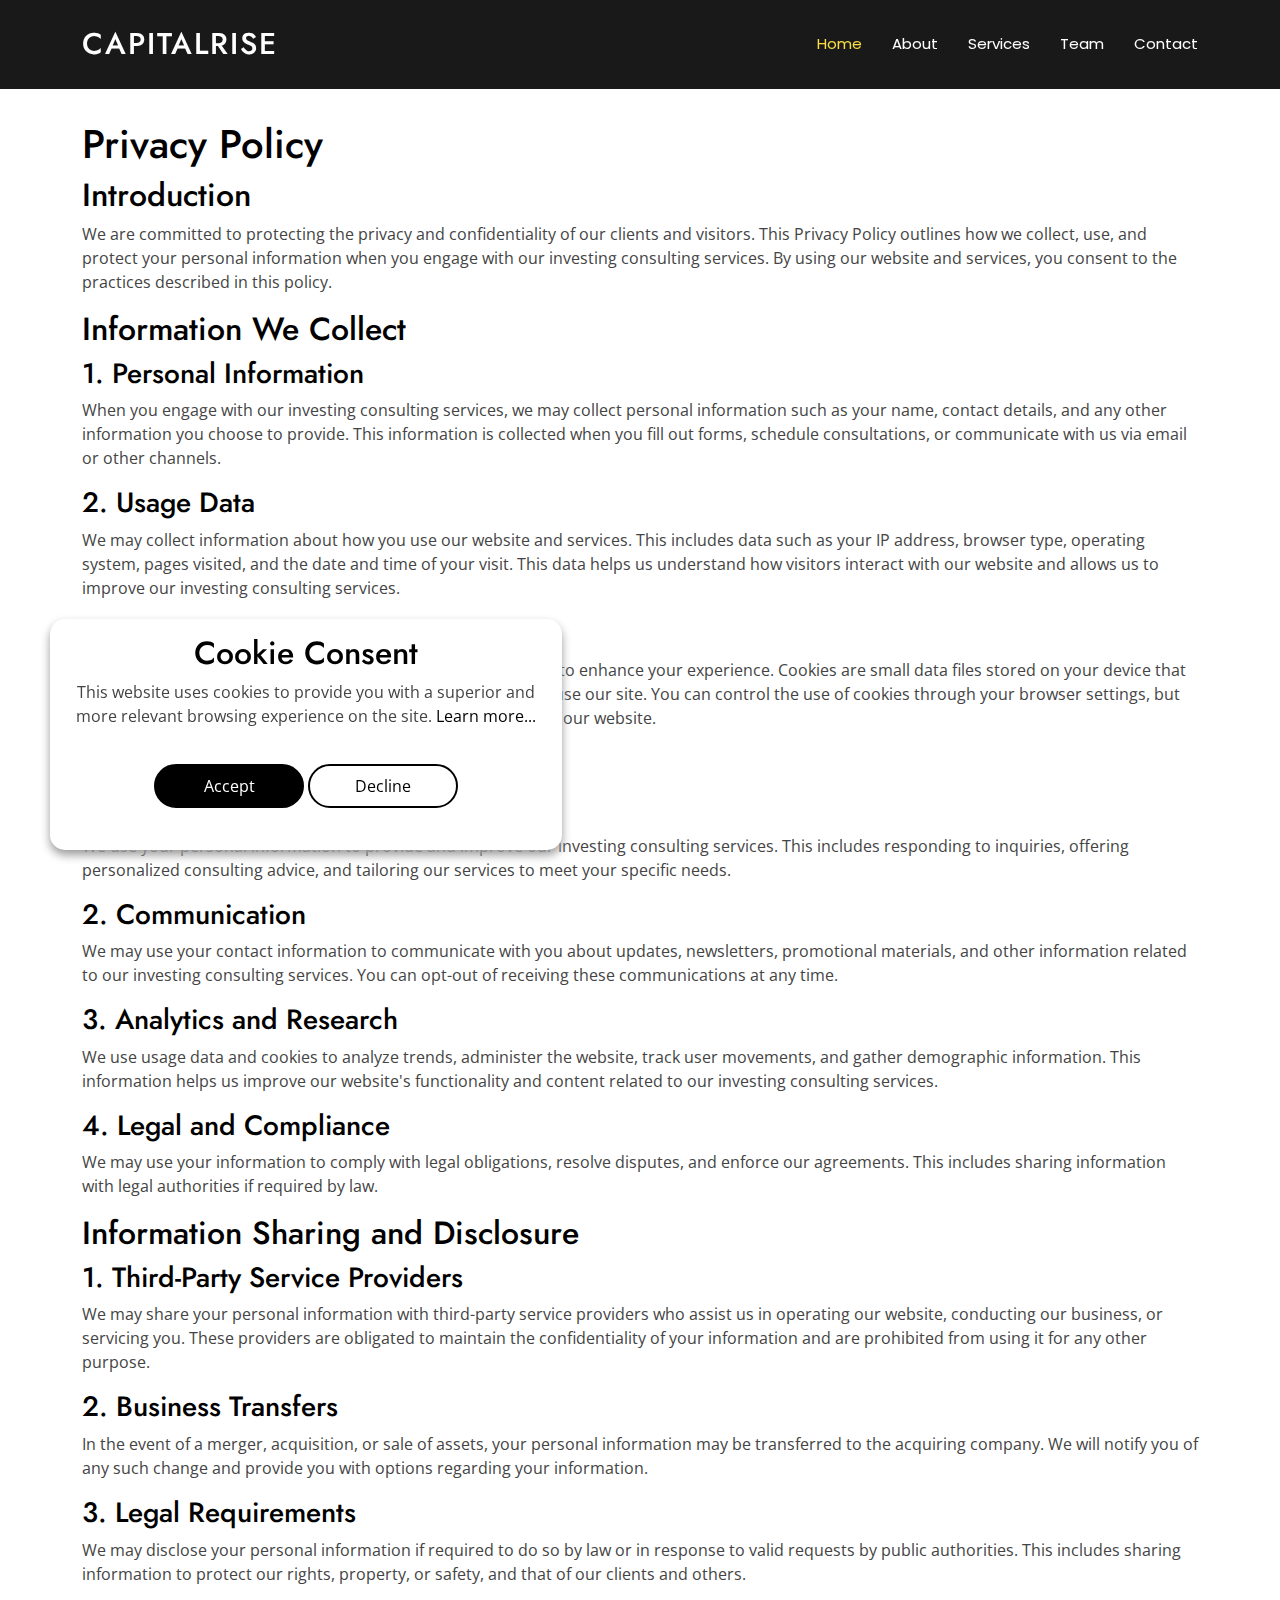
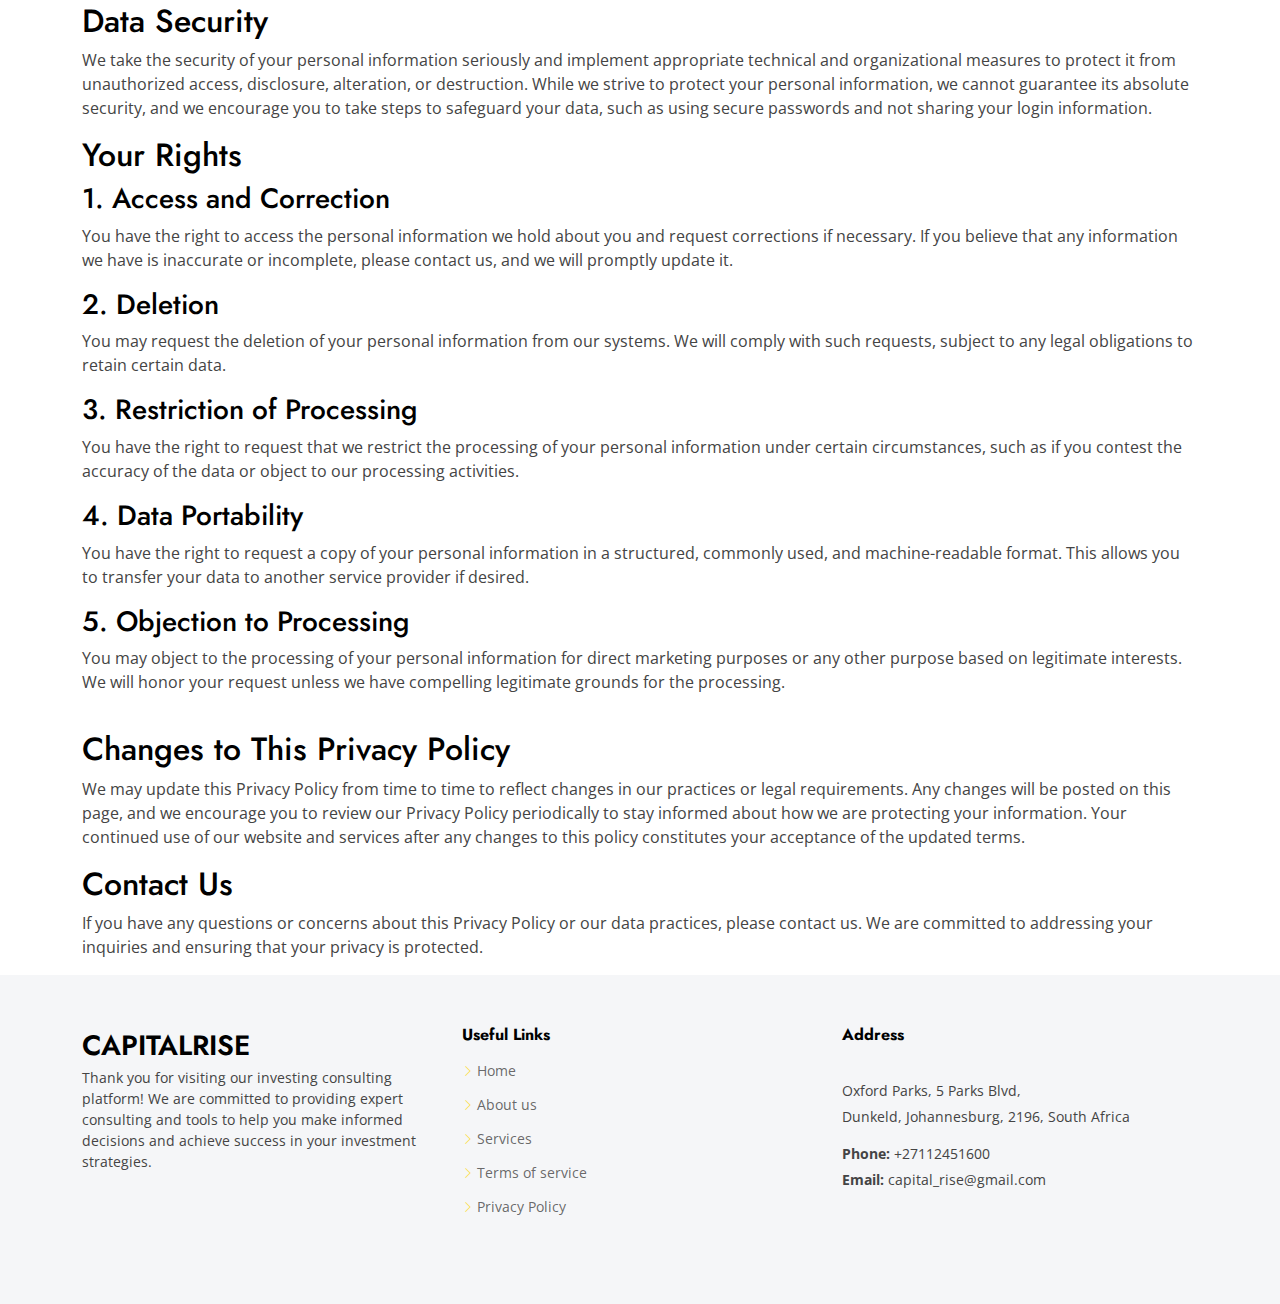
<file: privacy-policy.html>
<!DOCTYPE html>
<html lang="en">
    <head>
        <meta charset="utf-8" />
        <meta content="width=device-width, initial-scale=1.0" name="viewport" />
        <title>CapitalRise</title>
        <meta name="description" content="" />
        <meta name="keywords" content="" />

        <!-- Favicons -->
        <link href="assets/img/favicon.png" rel="icon" />
        <link href="assets/img/apple-touch-icon.png" rel="apple-touch-icon" />

        <!-- Fonts -->
        <link href="https://fonts.googleapis.com" rel="preconnect" />
        <link href="https://fonts.gstatic.com" rel="preconnect" crossorigin />
        <link
            href="https://fonts.googleapis.com/css2?family=Open+Sans:ital,wght@0,300;0,400;0,500;0,600;0,700;0,800;1,300;1,400;1,500;1,600;1,700;1,800&family=Poppins:ital,wght@0,100;0,200;0,300;0,400;0,500;0,600;0,700;0,800;0,900;1,100;1,200;1,300;1,400;1,500;1,600;1,700;1,800;1,900&family=Jost:ital,wght@0,100;0,200;0,300;0,400;0,500;0,600;0,700;0,800;0,900;1,100;1,200;1,300;1,400;1,500;1,600;1,700;1,800;1,900&display=swap"
            rel="stylesheet"
        />

        <!-- Vendor CSS Files -->
        <link
            href="assets/vendor/bootstrap/css/bootstrap.min.css"
            rel="stylesheet"
        />
        <link
            href="assets/vendor/bootstrap-icons/bootstrap-icons.css"
            rel="stylesheet"
        />
        <link href="assets/vendor/aos/aos.css" rel="stylesheet" />
        <link
            href="assets/vendor/glightbox/css/glightbox.min.css"
            rel="stylesheet"
        />
        <link
            href="assets/vendor/swiper/swiper-bundle.min.css"
            rel="stylesheet"
        />

        <!-- Main CSS File -->
        <link href="assets/css/main.css" rel="stylesheet" />
    </head>

    <body class="index-page">
        <header
            id="header"
            class="header d-flex align-items-center fixed-top"
            style="background: rgb(0 0 0 / 90%)"
        >
            <div
                class="container-fluid container-xl position-relative d-flex align-items-center"
            >
                <a
                    href="index.html"
                    class="logo d-flex align-items-center me-auto"
                >
                    <h1 class="sitename">CapitalRise</h1>
                </a>

                <nav id="navmenu" class="navmenu">
                    <ul>
                        <li><a href="#hero" class="active">Home</a></li>
                        <li><a href="#about">About</a></li>
                        <li><a href="#services">Services</a></li>
                        <li><a href="#team">Team</a></li>
                        <li><a href="#contact">Contact</a></li>
                    </ul>
                    <i class="mobile-nav-toggle d-xl-none bi bi-list"></i>
                </nav>
            </div>
        </header>
        <main>
            <article
                class="container additional-wrapper"
                style="margin-top: 100px"
            >
                <div class="page__content" style="padding: 20px 0px">
                    <h1>Privacy Policy</h1>
                    <h2>Introduction</h2>
                    <p>
                        We are committed to protecting the privacy and
                        confidentiality of our clients and visitors. This
                        Privacy Policy outlines how we collect, use, and protect
                        your personal information when you engage with our
                        investing consulting services. By using our website and
                        services, you consent to the practices described in this
                        policy.
                    </p>

                    <h2>Information We Collect</h2>
                    <h3>1. Personal Information</h3>
                    <p>
                        When you engage with our investing consulting services,
                        we may collect personal information such as your name,
                        contact details, and any other information you choose to
                        provide. This information is collected when you fill out
                        forms, schedule consultations, or communicate with us
                        via email or other channels.
                    </p>

                    <h3>2. Usage Data</h3>
                    <p>
                        We may collect information about how you use our website
                        and services. This includes data such as your IP
                        address, browser type, operating system, pages visited,
                        and the date and time of your visit. This data helps us
                        understand how visitors interact with our website and
                        allows us to improve our investing consulting services.
                    </p>

                    <h3>3. Cookies and Similar Technologies</h3>
                    <p>
                        Our website may use cookies and similar tracking
                        technologies to enhance your experience. Cookies are
                        small data files stored on your device that help us
                        remember your preferences and understand how you use our
                        site. You can control the use of cookies through your
                        browser settings, but disabling them may affect your
                        ability to use certain features of our website.
                    </p>

                    <h2>How We Use Your Information</h2>
                    <h3>1. Providing and Improving Services</h3>
                    <p>
                        We use your personal information to provide and improve
                        our investing consulting services. This includes
                        responding to inquiries, offering personalized
                        consulting advice, and tailoring our services to meet
                        your specific needs.
                    </p>

                    <h3>2. Communication</h3>
                    <p>
                        We may use your contact information to communicate with
                        you about updates, newsletters, promotional materials,
                        and other information related to our investing
                        consulting services. You can opt-out of receiving these
                        communications at any time.
                    </p>

                    <h3>3. Analytics and Research</h3>
                    <p>
                        We use usage data and cookies to analyze trends,
                        administer the website, track user movements, and gather
                        demographic information. This information helps us
                        improve our website's functionality and content related
                        to our investing consulting services.
                    </p>

                    <h3>4. Legal and Compliance</h3>
                    <p>
                        We may use your information to comply with legal
                        obligations, resolve disputes, and enforce our
                        agreements. This includes sharing information with legal
                        authorities if required by law.
                    </p>

                    <h2>Information Sharing and Disclosure</h2>
                    <h3>1. Third-Party Service Providers</h3>
                    <p>
                        We may share your personal information with third-party
                        service providers who assist us in operating our
                        website, conducting our business, or servicing you.
                        These providers are obligated to maintain the
                        confidentiality of your information and are prohibited
                        from using it for any other purpose.
                    </p>

                    <h3>2. Business Transfers</h3>
                    <p>
                        In the event of a merger, acquisition, or sale of
                        assets, your personal information may be transferred to
                        the acquiring company. We will notify you of any such
                        change and provide you with options regarding your
                        information.
                    </p>

                    <h3>3. Legal Requirements</h3>
                    <p>
                        We may disclose your personal information if required to
                        do so by law or in response to valid requests by public
                        authorities. This includes sharing information to
                        protect our rights, property, or safety, and that of our
                        clients and others.
                    </p>

                    <h2>Data Security</h2>
                    <p>
                        We take the security of your personal information
                        seriously and implement appropriate technical and
                        organizational measures to protect it from unauthorized
                        access, disclosure, alteration, or destruction. While we
                        strive to protect your personal information, we cannot
                        guarantee its absolute security, and we encourage you to
                        take steps to safeguard your data, such as using secure
                        passwords and not sharing your login information.
                    </p>

                    <h2>Your Rights</h2>
                    <h3>1. Access and Correction</h3>
                    <p>
                        You have the right to access the personal information we
                        hold about you and request corrections if necessary. If
                        you believe that any information we have is inaccurate
                        or incomplete, please contact us, and we will promptly
                        update it.
                    </p>

                    <h3>2. Deletion</h3>
                    <p>
                        You may request the deletion of your personal
                        information from our systems. We will comply with such
                        requests, subject to any legal obligations to retain
                        certain data.
                    </p>

                    <h3>3. Restriction of Processing</h3>
                    <p>
                        You have the right to request that we restrict the
                        processing of your personal information under certain
                        circumstances, such as if you contest the accuracy of
                        the data or object to our processing activities.
                    </p>

                    <h3>4. Data Portability</h3>
                    <p>
                        You have the right to request a copy of your personal
                        information in a structured, commonly used, and
                        machine-readable format. This allows you to transfer
                        your data to another service provider if desired.
                    </p>

                    <h3>5. Objection to Processing</h3>
                    <p>
                        You may object to the processing of your personal
                        information for direct marketing purposes or any other
                        purpose based on legitimate interests. We will honor
                        your request unless we have compelling legitimate
                        grounds for the processing.
                    </p>
                </div>

                <h2>Changes to This Privacy Policy</h2>
                <p>
                    We may update this Privacy Policy from time to time to
                    reflect changes in our practices or legal requirements. Any
                    changes will be posted on this page, and we encourage you to
                    review our Privacy Policy periodically to stay informed
                    about how we are protecting your information. Your continued
                    use of our website and services after any changes to this
                    policy constitutes your acceptance of the updated terms.
                </p>

                <h2>Contact Us</h2>
                <p>
                    If you have any questions or concerns about this Privacy
                    Policy or our data practices, please contact us. We are
                    committed to addressing your inquiries and ensuring that
                    your privacy is protected.
                </p>
            </article>
        </main>

        <footer id="footer" class="footer" style="background: #f5f6f8">
            <div class="container footer-top">
                <div class="row gy-4">
                    <div class="col-lg-4 col-md-6 footer-about">
                        <a href="index.html" class="d-flex align-items-center">
                            <span class="sitename">CapitalRise </span>
                        </a>
                        <p>
                            Thank you for visiting our investing consulting
                            platform! We are committed to providing expert
                            consulting and tools to help you make informed
                            decisions and achieve success in your investment
                            strategies.
                        </p>
                    </div>

                    <div class="col-lg-4 col-md-4 footer-links">
                        <h4>Useful Links</h4>
                        <ul>
                            <li>
                                <i class="bi bi-chevron-right"></i>
                                <a href="index.html">Home</a>
                            </li>
                            <li>
                                <i class="bi bi-chevron-right"></i>
                                <a href="index.html#about">About us</a>
                            </li>
                            <li>
                                <i class="bi bi-chevron-right"></i>
                                <a href="index.html#services">Services</a>
                            </li>
                            <li>
                                <i class="bi bi-chevron-right"></i>
                                <a href="terms-of-use.html">Terms of service</a>
                            </li>
                            <li>
                                <i class="bi bi-chevron-right"></i>
                                <a href="privacy-policy.html">Privacy Policy</a>
                            </li>
                        </ul>
                    </div>

                    <div class="col-lg-4 col-md-4 footer-links">
                        <h4>Address</h4>
                        <div class="footer-contact pt-3">
                            <p>Oxford Parks, 5 Parks Blvd,</p>
                            <p>Dunkeld, Johannesburg, 2196, South Africa</p>
                            <p class="mt-3">
                                <strong>Phone:</strong>
                                <span>+27112451600</span>
                            </p>
                            <p>
                                <strong>Email:</strong>
                                <span>capital_rise@gmail.com</span>
                            </p>
                        </div>
                    </div>
                </div>
            </div>
        </footer>

        <!-- Scroll Top -->
        <a
            href="#"
            id="scroll-top"
            class="scroll-top d-flex align-items-center justify-content-center"
            ><i class="bi bi-arrow-up-short"></i
        ></a>

        <!-- Preloader -->
        <div id="preloader"></div>

        <!-- Cookie banner -->
        <div class="cookie-wrapper show">
            <div>
                <i class="bx bx-cookie"></i>
                <h2 style="text-align: center">Cookie Consent</h2>
            </div>

            <div class="data">
                <p>
                    This website uses cookies to provide you with a superior and
                    more relevant browsing experience on the site.
                    <a href="privacy-policy.html">Learn more...</a>
                </p>
            </div>

            <div class="buttons">
                <button class="cookie-button" id="acceptBtn">Accept</button>
                <button class="cookie-button" id="declineBtn">Decline</button>
            </div>
        </div>
        <!-- End Cookie banner -->

        <!-- Vendor JS Files -->
        <script src="https://ajax.googleapis.com/ajax/libs/jquery/3.5.1/jquery.min.js"></script>
        <script src="assets/vendor/bootstrap/js/bootstrap.bundle.min.js"></script>
        <script src="assets/vendor/php-email-form/validate.js"></script>
        <script src="assets/vendor/aos/aos.js"></script>
        <script src="assets/vendor/glightbox/js/glightbox.min.js"></script>
        <script src="assets/vendor/swiper/swiper-bundle.min.js"></script>
        <script src="assets/vendor/waypoints/noframework.waypoints.js"></script>
        <script src="assets/vendor/imagesloaded/imagesloaded.pkgd.min.js"></script>
        <script src="assets/vendor/isotope-layout/isotope.pkgd.min.js"></script>

        <!-- Main JS File -->
        <script src="assets/js/main.js"></script>
        <script src="assets/js/cookiebanner.js"></script>
    </body>
</html>
</file>
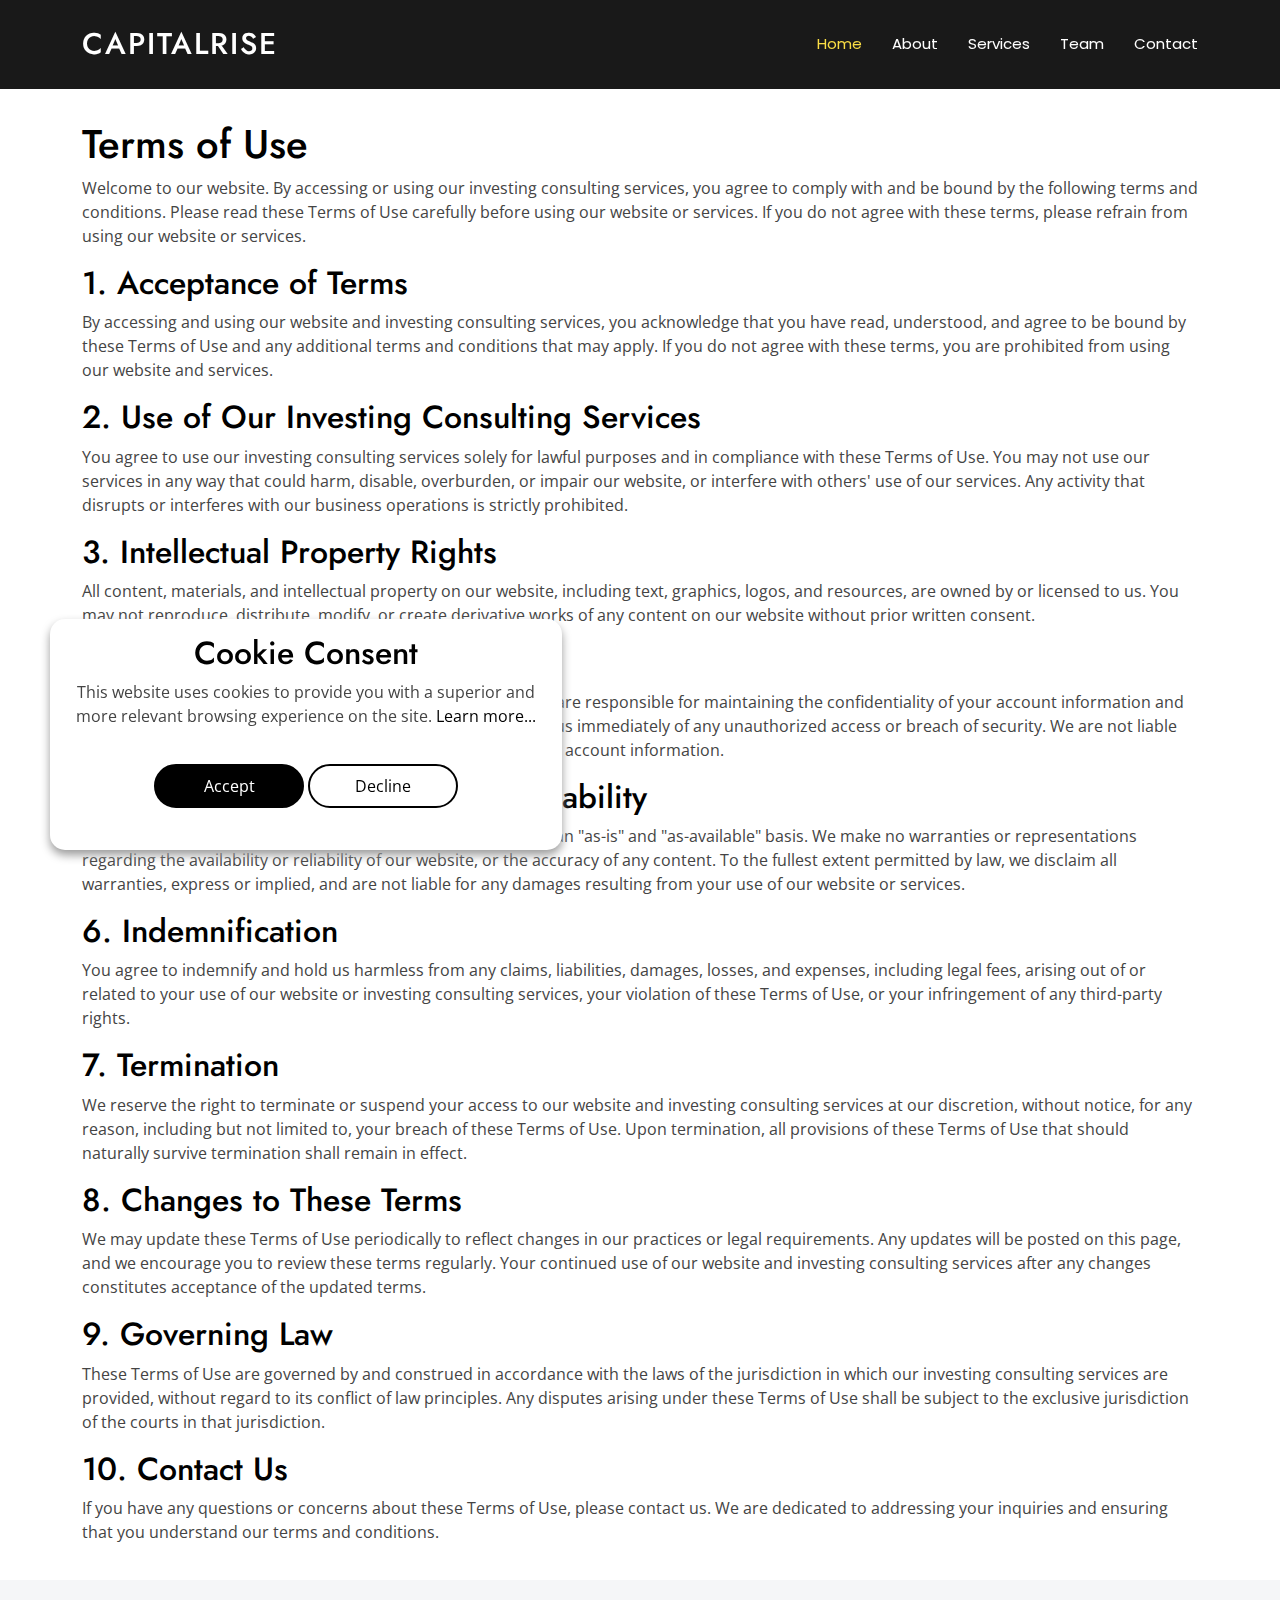
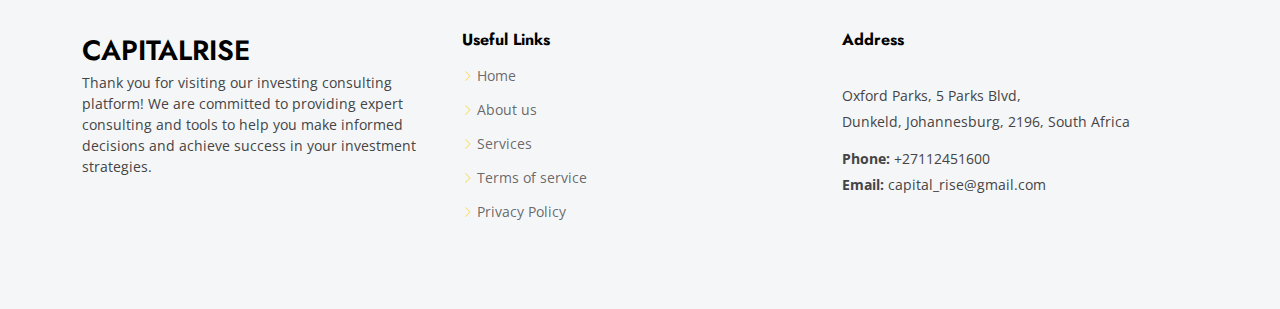
<file: terms-of-use.html>
<!DOCTYPE html>
<html lang="en">
    <head>
        <meta charset="utf-8" />
        <meta content="width=device-width, initial-scale=1.0" name="viewport" />
        <title>CapitalRise</title>
        <meta name="description" content="" />
        <meta name="keywords" content="" />

        <!-- Favicons -->
        <link href="assets/img/favicon.png" rel="icon" />
        <link href="assets/img/apple-touch-icon.png" rel="apple-touch-icon" />

        <!-- Fonts -->
        <link href="https://fonts.googleapis.com" rel="preconnect" />
        <link href="https://fonts.gstatic.com" rel="preconnect" crossorigin />
        <link
            href="https://fonts.googleapis.com/css2?family=Open+Sans:ital,wght@0,300;0,400;0,500;0,600;0,700;0,800;1,300;1,400;1,500;1,600;1,700;1,800&family=Poppins:ital,wght@0,100;0,200;0,300;0,400;0,500;0,600;0,700;0,800;0,900;1,100;1,200;1,300;1,400;1,500;1,600;1,700;1,800;1,900&family=Jost:ital,wght@0,100;0,200;0,300;0,400;0,500;0,600;0,700;0,800;0,900;1,100;1,200;1,300;1,400;1,500;1,600;1,700;1,800;1,900&display=swap"
            rel="stylesheet"
        />

        <!-- Vendor CSS Files -->
        <link
            href="assets/vendor/bootstrap/css/bootstrap.min.css"
            rel="stylesheet"
        />
        <link
            href="assets/vendor/bootstrap-icons/bootstrap-icons.css"
            rel="stylesheet"
        />
        <link href="assets/vendor/aos/aos.css" rel="stylesheet" />
        <link
            href="assets/vendor/glightbox/css/glightbox.min.css"
            rel="stylesheet"
        />
        <link
            href="assets/vendor/swiper/swiper-bundle.min.css"
            rel="stylesheet"
        />

        <!-- Main CSS File -->
        <link href="assets/css/main.css" rel="stylesheet" />
    </head>

    <body class="index-page">
        <header
            id="header"
            class="header d-flex align-items-center fixed-top"
            style="background: rgb(0 0 0 / 90%)"
        >
            <div
                class="container-fluid container-xl position-relative d-flex align-items-center"
            >
                <a
                    href="index.html"
                    class="logo d-flex align-items-center me-auto"
                >
                    <h1 class="sitename">CapitalRise</h1>
                </a>

                <nav id="navmenu" class="navmenu">
                    <ul>
                        <li><a href="#hero" class="active">Home</a></li>
                        <li><a href="#about">About</a></li>
                        <li><a href="#services">Services</a></li>
                        <li><a href="#team">Team</a></li>
                        <li><a href="#contact">Contact</a></li>
                    </ul>
                    <i class="mobile-nav-toggle d-xl-none bi bi-list"></i>
                </nav>
            </div>
        </header>
        <main>
            <article
                class="container additional-wrapper"
                style="margin-top: 100px"
            >
                <div class="page__content" style="padding: 20px 0px">
                    <h1>Terms of Use</h1>
                    <p>
                        Welcome to our website. By accessing or using our
                        investing consulting services, you agree to comply with
                        and be bound by the following terms and conditions.
                        Please read these Terms of Use carefully before using
                        our website or services. If you do not agree with these
                        terms, please refrain from using our website or
                        services.
                    </p>

                    <h2>1. Acceptance of Terms</h2>
                    <p>
                        By accessing and using our website and investing
                        consulting services, you acknowledge that you have read,
                        understood, and agree to be bound by these Terms of Use
                        and any additional terms and conditions that may apply.
                        If you do not agree with these terms, you are prohibited
                        from using our website and services.
                    </p>

                    <h2>2. Use of Our Investing Consulting Services</h2>
                    <p>
                        You agree to use our investing consulting services
                        solely for lawful purposes and in compliance with these
                        Terms of Use. You may not use our services in any way
                        that could harm, disable, overburden, or impair our
                        website, or interfere with others' use of our services.
                        Any activity that disrupts or interferes with our
                        business operations is strictly prohibited.
                    </p>

                    <h2>3. Intellectual Property Rights</h2>
                    <p>
                        All content, materials, and intellectual property on our
                        website, including text, graphics, logos, and resources,
                        are owned by or licensed to us. You may not reproduce,
                        distribute, modify, or create derivative works of any
                        content on our website without prior written consent.
                    </p>

                    <h2>4. User Responsibilities</h2>
                    <p>
                        As a user of our website and investing consulting
                        services, you are responsible for maintaining the
                        confidentiality of your account information and all
                        activities occurring under your account. You agree to
                        notify us immediately of any unauthorized access or
                        breach of security. We are not liable for any loss or
                        damage arising from your failure to protect your account
                        information.
                    </p>

                    <h2>5. Disclaimers and Limitation of Liability</h2>
                    <p>
                        Our website and investing consulting services are
                        provided on an "as-is" and "as-available" basis. We make
                        no warranties or representations regarding the
                        availability or reliability of our website, or the
                        accuracy of any content. To the fullest extent permitted
                        by law, we disclaim all warranties, express or implied,
                        and are not liable for any damages resulting from your
                        use of our website or services.
                    </p>

                    <h2>6. Indemnification</h2>
                    <p>
                        You agree to indemnify and hold us harmless from any
                        claims, liabilities, damages, losses, and expenses,
                        including legal fees, arising out of or related to your
                        use of our website or investing consulting services,
                        your violation of these Terms of Use, or your
                        infringement of any third-party rights.
                    </p>

                    <h2>7. Termination</h2>
                    <p>
                        We reserve the right to terminate or suspend your access
                        to our website and investing consulting services at our
                        discretion, without notice, for any reason, including
                        but not limited to, your breach of these Terms of Use.
                        Upon termination, all provisions of these Terms of Use
                        that should naturally survive termination shall remain
                        in effect.
                    </p>

                    <h2>8. Changes to These Terms</h2>
                    <p>
                        We may update these Terms of Use periodically to reflect
                        changes in our practices or legal requirements. Any
                        updates will be posted on this page, and we encourage
                        you to review these terms regularly. Your continued use
                        of our website and investing consulting services after
                        any changes constitutes acceptance of the updated terms.
                    </p>

                    <h2>9. Governing Law</h2>
                    <p>
                        These Terms of Use are governed by and construed in
                        accordance with the laws of the jurisdiction in which
                        our investing consulting services are provided, without
                        regard to its conflict of law principles. Any disputes
                        arising under these Terms of Use shall be subject to the
                        exclusive jurisdiction of the courts in that
                        jurisdiction.
                    </p>

                    <h2>10. Contact Us</h2>
                    <p>
                        If you have any questions or concerns about these Terms
                        of Use, please contact us. We are dedicated to
                        addressing your inquiries and ensuring that you
                        understand our terms and conditions.
                    </p>
                </div>
            </article>
        </main>

        <footer id="footer" class="footer" style="background: #f5f6f8">
            <!-- <div class="footer-newsletter">
                <div class="container">
                    <div class="row justify-content-center text-center">
                        <div class="col-lg-6">
                            <h4>Join Our Newsletter</h4>
                            <p>
                                Subscribe to our newsletter and receive the
                                latest news about our products and services!
                            </p>
                            <form
                                action="forms/newsletter.php"
                                method="post"
                                class="php-email-form"
                            >
                                <div class="newsletter-form">
                                    <input type="email" name="email" /><input
                                        type="submit"
                                        value="Subscribe"
                                    />
                                </div>
                                <div class="loading">Loading</div>
                                <div class="error-message"></div>
                                <div class="sent-message">
                                    Your subscription request has been sent.
                                    Thank you!
                                </div>
                            </form>
                        </div>
                    </div>
                </div>
            </div> -->

            <div class="container footer-top">
                <div class="row gy-4">
                    <div class="col-lg-4 col-md-6 footer-about">
                        <a href="index.html" class="d-flex align-items-center">
                            <span class="sitename">CapitalRise </span>
                        </a>
                        <p>
                            Thank you for visiting our investing consulting
                            platform! We are committed to providing expert
                            consulting and tools to help you make informed
                            decisions and achieve success in your investment
                            strategies.
                        </p>
                    </div>

                    <div class="col-lg-4 col-md-4 footer-links">
                        <h4>Useful Links</h4>
                        <ul>
                            <li>
                                <i class="bi bi-chevron-right"></i>
                                <a href="index.html">Home</a>
                            </li>
                            <li>
                                <i class="bi bi-chevron-right"></i>
                                <a href="index.html#about">About us</a>
                            </li>
                            <li>
                                <i class="bi bi-chevron-right"></i>
                                <a href="index.html#services">Services</a>
                            </li>
                            <li>
                                <i class="bi bi-chevron-right"></i>
                                <a href="terms-of-use.html">Terms of service</a>
                            </li>
                            <li>
                                <i class="bi bi-chevron-right"></i>
                                <a href="privacy-policy.html">Privacy Policy</a>
                            </li>
                        </ul>
                    </div>

                    <div class="col-lg-4 col-md-4 footer-links">
                        <h4>Address</h4>
                        <div class="footer-contact pt-3">
                            <p>Oxford Parks, 5 Parks Blvd,</p>
                            <p>Dunkeld, Johannesburg, 2196, South Africa</p>
                            <p class="mt-3">
                                <strong>Phone:</strong>
                                <span>+27112451600</span>
                            </p>
                            <p>
                                <strong>Email:</strong>
                                <span>capital_rise@gmail.com</span>
                            </p>
                        </div>
                    </div>
                </div>
            </div>
        </footer>

        <!-- Scroll Top -->
        <a
            href="#"
            id="scroll-top"
            class="scroll-top d-flex align-items-center justify-content-center"
            ><i class="bi bi-arrow-up-short"></i
        ></a>

        <!-- Preloader -->
        <div id="preloader"></div>

        <!-- Cookie banner -->
        <div class="cookie-wrapper show">
            <div>
                <i class="bx bx-cookie"></i>
                <h2 style="text-align: center">Cookie Consent</h2>
            </div>

            <div class="data">
                <p>
                    This website uses cookies to provide you with a superior and
                    more relevant browsing experience on the site.
                    <a href="privacy-policy.html">Learn more...</a>
                </p>
            </div>

            <div class="buttons">
                <button class="cookie-button" id="acceptBtn">Accept</button>
                <button class="cookie-button" id="declineBtn">Decline</button>
            </div>
        </div>
        <!-- End Cookie banner -->

        <!-- Vendor JS Files -->
        <script src="https://ajax.googleapis.com/ajax/libs/jquery/3.5.1/jquery.min.js"></script>
        <script src="assets/vendor/bootstrap/js/bootstrap.bundle.min.js"></script>
        <script src="assets/vendor/php-email-form/validate.js"></script>
        <script src="assets/vendor/aos/aos.js"></script>
        <script src="assets/vendor/glightbox/js/glightbox.min.js"></script>
        <script src="assets/vendor/swiper/swiper-bundle.min.js"></script>
        <script src="assets/vendor/waypoints/noframework.waypoints.js"></script>
        <script src="assets/vendor/imagesloaded/imagesloaded.pkgd.min.js"></script>
        <script src="assets/vendor/isotope-layout/isotope.pkgd.min.js"></script>

        <!-- Main JS File -->
        <script src="assets/js/main.js"></script>
        <script src="assets/js/cookiebanner.js"></script>
    </body>
</html>
</file>
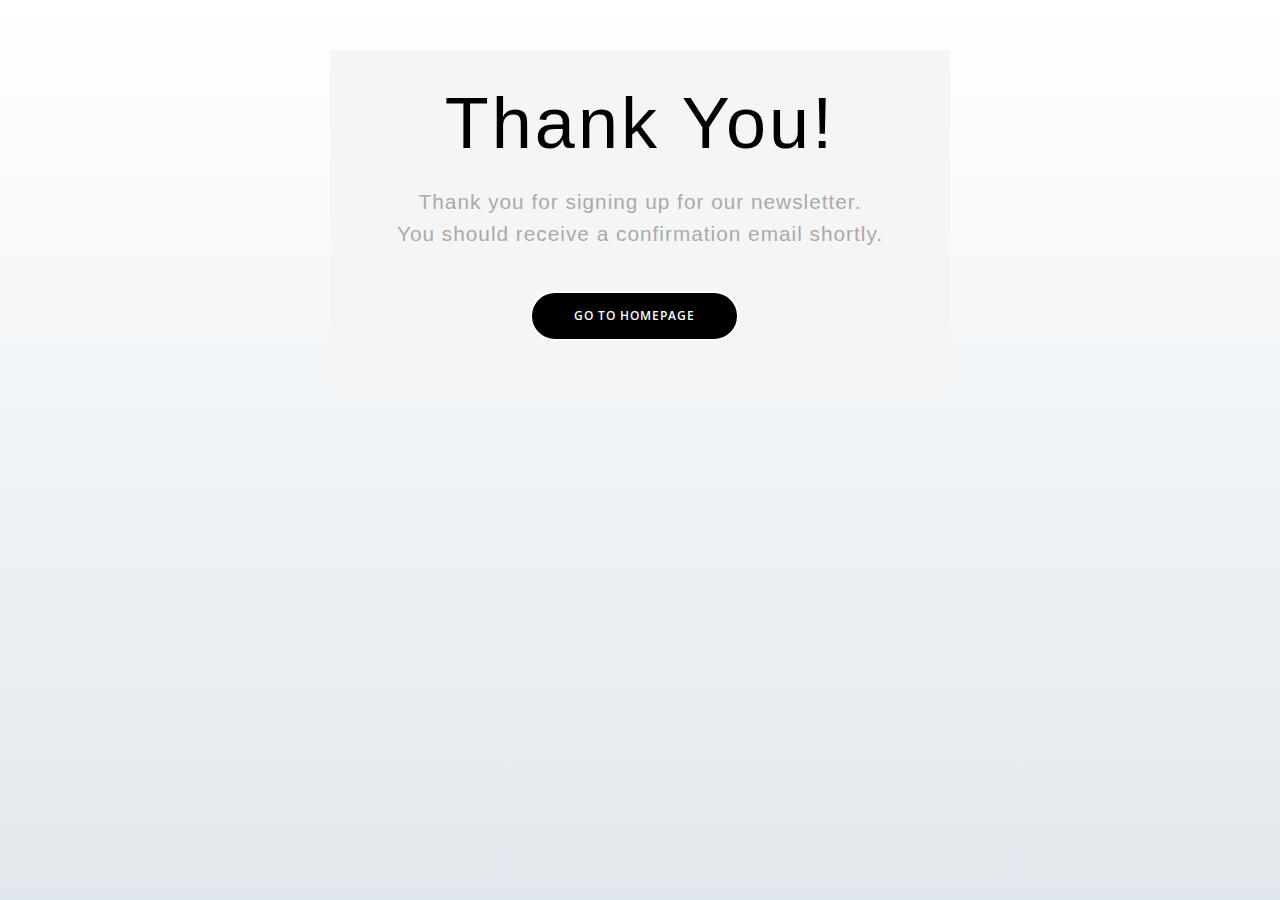
<file: thanks.html>
<!DOCTYPE html>
<html lang="en">
    <head>
        <meta charset="utf-8" />
        <meta content="width=device-width, initial-scale=1.0" name="viewport" />
        <title>CapitalRise</title>
        <meta name="description" content="" />
        <meta name="keywords" content="" />

        <!-- Favicons -->
        <link href="assets/img/favicon.png" rel="icon" />
        <link href="assets/img/apple-touch-icon.png" rel="apple-touch-icon" />

        <!-- Fonts -->
        <link href="https://fonts.googleapis.com" rel="preconnect" />
        <link href="https://fonts.gstatic.com" rel="preconnect" crossorigin />
        <link
            href="https://fonts.googleapis.com/css2?family=Open+Sans:ital,wght@0,300;0,400;0,500;0,600;0,700;0,800;1,300;1,400;1,500;1,600;1,700;1,800&family=Poppins:ital,wght@0,100;0,200;0,300;0,400;0,500;0,600;0,700;0,800;0,900;1,100;1,200;1,300;1,400;1,500;1,600;1,700;1,800;1,900&family=Jost:ital,wght@0,100;0,200;0,300;0,400;0,500;0,600;0,700;0,800;0,900;1,100;1,200;1,300;1,400;1,500;1,600;1,700;1,800;1,900&display=swap"
            rel="stylesheet"
        />

        <!-- Vendor CSS Files -->
        <link
            href="assets/vendor/bootstrap/css/bootstrap.min.css"
            rel="stylesheet"
        />
        <link
            href="assets/vendor/bootstrap-icons/bootstrap-icons.css"
            rel="stylesheet"
        />
        <link href="assets/vendor/aos/aos.css" rel="stylesheet" />
        <link
            href="assets/vendor/glightbox/css/glightbox.min.css"
            rel="stylesheet"
        />
        <link
            href="assets/vendor/swiper/swiper-bundle.min.css"
            rel="stylesheet"
        />

        <!-- Main CSS File -->
        <link href="assets/css/main.css" rel="stylesheet" />
        <link href="assets/css/thanks.css" rel="stylesheet" />
    </head>
    <body>
        <div class="content">
            <div class="wrapper-1">
                <div class="wrapper-2">
                    <h1>Thank You!</h1>
                    <p>Thank you for signing up for our newsletter.</p>
                    <p>You should receive a confirmation email shortly.</p>
                    <a href="index.html">
                        <button class="go-home">Go to Homepage</button>
                    </a>
                </div>
            </div>
        </div>
    </body>
</html>
</file>
<file: assets/css/main.css>
:root {
    --default-font: 'Open Sans', system-ui, -apple-system, 'Segoe UI', Roboto,
        'Helvetica Neue', Arial, 'Noto Sans', 'Liberation Sans', sans-serif,
        'Apple Color Emoji', 'Segoe UI Emoji', 'Segoe UI Symbol',
        'Noto Color Emoji';
    --heading-font: 'Jost', sans-serif;
    --nav-font: 'Poppins', sans-serif;
}

/* Global Colors - The following color variables are used throughout the website. Updating them here will change the color scheme of the entire website */
:root {
    --background-color: #ffffff; /* Background color for the entire website, including individual sections */
    --default-color: #444444; /* Default color used for the majority of the text content across the entire website */
    --heading-color: #000; /* Color for headings, subheadings and title throughout the website */
    --accent-color: #fbde44ff; /* Accent color that represents your brand on the website. It's used for buttons, links, and other elements that need to stand out */
    --surface-color: #ffffff; /* The surface color is used as a background of boxed elements within sections, such as cards, icon boxes, or other elements that require a visual separation from the global background. */
    --contrast-color: #ffffff; /* Contrast color for text, ensuring readability against backgrounds of accent, heading, or default colors. */
}

/* Nav Menu Colors - The following color variables are used specifically for the navigation menu. They are separate from the global colors to allow for more customization options */
:root {
    --nav-color: #ffffff; /* The default color of the main navmenu links */
    --nav-hover-color: #fbde44ff; /* Applied to main navmenu links when they are hovered over or active */
    --nav-mobile-background-color: #ffffff; /* Used as the background color for mobile navigation menu */
    --nav-dropdown-background-color: #ffffff; /* Used as the background color for dropdown items that appear when hovering over primary navigation items */
    --nav-dropdown-color: #444444; /* Used for navigation links of the dropdown items in the navigation menu. */
    --nav-dropdown-hover-color: #fbde44ff; /* Similar to --nav-hover-color, this color is applied to dropdown navigation links when they are hovered over. */
}

/* Color Presets - These classes override global colors when applied to any section or element, providing reuse of the sam color scheme. */

.light-background {
    --background-color: #f5f6f8;
    --surface-color: #ffffff;
}

.dark-background {
    --background-color: #000;
    --default-color: #ffffff;
    --heading-color: #ffffff;
    --surface-color: #4668a2;
    --contrast-color: #ffffff;
}

/* Smooth scroll */
:root {
    scroll-behavior: smooth;
}

/*--------------------------------------------------------------
# General Styling & Shared Classes
--------------------------------------------------------------*/
body {
    color: var(--default-color);
    background-color: var(--background-color);
    font-family: var(--default-font);
}

a {
    color: var(--accent-color);
    text-decoration: none;
    transition: 0.3s;
}

a:hover {
    color: color-mix(in srgb, var(--accent-color), transparent 25%);
    text-decoration: none;
}

h1,
h2,
h3,
h4,
h5,
h6 {
    color: var(--heading-color);
    font-family: var(--heading-font);
}

/* PHP Email Form Messages
------------------------------*/
.php-email-form .error-message {
    display: none;
    background: #df1529;
    color: #ffffff;
    text-align: left;
    padding: 15px;
    margin-bottom: 24px;
    font-weight: 600;
}

.php-email-form .sent-message {
    display: none;
    color: #ffffff;
    background: #059652;
    text-align: center;
    padding: 15px;
    margin-bottom: 24px;
    font-weight: 600;
}

.php-email-form .loading {
    display: none;
    background: var(--surface-color);
    text-align: center;
    padding: 15px;
    margin-bottom: 24px;
}

.php-email-form .loading:before {
    content: '';
    display: inline-block;
    border-radius: 50%;
    width: 24px;
    height: 24px;
    margin: 0 10px -6px 0;
    border: 3px solid var(--accent-color);
    border-top-color: var(--surface-color);
    animation: php-email-form-loading 1s linear infinite;
}

@keyframes php-email-form-loading {
    0% {
        transform: rotate(0deg);
    }

    100% {
        transform: rotate(360deg);
    }
}

/*--------------------------------------------------------------
# Global Header
--------------------------------------------------------------*/
.header {
    --background-color: #3d4d6a;
    --heading-color: #ffffff;
    color: var(--default-color);
    background-color: var(--background-color);
    padding: 15px 0;
    transition: all 0.5s;
    z-index: 997;
}

.header .logo {
    line-height: 1;
}

.header .logo img {
    max-height: 36px;
    margin-right: 8px;
}

.header .logo h1 {
    font-size: 30px;
    margin: 0;
    font-weight: 500;
    color: var(--heading-color);
    letter-spacing: 2px;
    text-transform: uppercase;
}

.header .btn-getstarted,
.header .btn-getstarted:focus {
    color: var(--contrast-color);
    background: var(--accent-color);
    font-size: 14px;
    padding: 8px 25px;
    margin: 0 0 0 30px;
    border-radius: 50px;
    transition: 0.3s;
}

.header .btn-getstarted:hover,
.header .btn-getstarted:focus:hover {
    color: var(--contrast-color);
    background: color-mix(in srgb, var(--accent-color), transparent 15%);
}

@media (max-width: 1200px) {
    .header .logo {
        order: 1;
    }

    .header .btn-getstarted {
        order: 2;
        margin: 0 15px 0 0;
        padding: 6px 15px;
    }

    .header .navmenu {
        order: 3;
    }
}

/* Index Page Header
------------------------------*/
.index-page .header {
    --background-color: rgba(255, 255, 255, 0);
    --heading-color: #ffffff;
    --nav-color: #ffffff;
}

/* Index Page Header on Scroll
------------------------------*/
.index-page.scrolled .header {
    --background-color: rgb(0 0 0 / 90%);
}

/*--------------------------------------------------------------
# Navigation Menu
--------------------------------------------------------------*/
/* Desktop Navigation */
@media (min-width: 1200px) {
    .navmenu {
        padding: 0;
    }

    .navmenu ul {
        margin: 0;
        padding: 0;
        display: flex;
        list-style: none;
        align-items: center;
    }

    .navmenu li {
        position: relative;
    }

    .navmenu a,
    .navmenu a:focus {
        color: var(--nav-color);
        padding: 18px 15px;
        font-size: 15px;
        font-family: var(--nav-font);
        font-weight: 400;
        display: flex;
        align-items: center;
        justify-content: space-between;
        white-space: nowrap;
        transition: 0.3s;
    }

    .navmenu a i,
    .navmenu a:focus i {
        font-size: 12px;
        line-height: 0;
        margin-left: 5px;
        transition: 0.3s;
    }

    .navmenu li:last-child a {
        padding-right: 0;
    }

    .navmenu li:hover > a,
    .navmenu .active,
    .navmenu .active:focus {
        color: var(--nav-hover-color);
    }

    .navmenu .dropdown ul {
        margin: 0;
        padding: 10px 0;
        background: var(--nav-dropdown-background-color);
        display: block;
        position: absolute;
        visibility: hidden;
        left: 14px;
        top: 130%;
        opacity: 0;
        transition: 0.3s;
        border-radius: 4px;
        z-index: 99;
        box-shadow: 0px 0px 30px rgba(0, 0, 0, 0.1);
    }

    .navmenu .dropdown ul li {
        min-width: 200px;
    }

    .navmenu .dropdown ul a {
        padding: 10px 20px;
        font-size: 15px;
        text-transform: none;
        color: var(--nav-dropdown-color);
    }

    .navmenu .dropdown ul a i {
        font-size: 12px;
    }

    .navmenu .dropdown ul a:hover,
    .navmenu .dropdown ul .active:hover,
    .navmenu .dropdown ul li:hover > a {
        color: var(--nav-dropdown-hover-color);
    }

    .navmenu .dropdown:hover > ul {
        opacity: 1;
        top: 100%;
        visibility: visible;
    }

    .navmenu .dropdown .dropdown ul {
        top: 0;
        left: -90%;
        visibility: hidden;
    }

    .navmenu .dropdown .dropdown:hover > ul {
        opacity: 1;
        top: 0;
        left: -100%;
        visibility: visible;
    }

    .navmenu .megamenu {
        position: static;
    }

    .navmenu .megamenu ul {
        margin: 0;
        padding: 10px;
        background: var(--nav-dropdown-background-color);
        box-shadow: 0px 0px 20px rgba(0, 0, 0, 0.1);
        position: absolute;
        top: 130%;
        left: 0;
        right: 0;
        visibility: hidden;
        opacity: 0;
        display: flex;
        transition: 0.3s;
        border-radius: 4px;
        z-index: 99;
    }

    .navmenu .megamenu ul li {
        flex: 1;
    }

    .navmenu .megamenu ul li a,
    .navmenu .megamenu ul li:hover > a {
        padding: 10px 20px;
        font-size: 15px;
        color: var(--nav-dropdown-color);
    }

    .navmenu .megamenu ul li a:hover,
    .navmenu .megamenu ul li .active,
    .navmenu .megamenu ul li .active:hover {
        color: var(--nav-dropdown-hover-color);
    }

    .navmenu .megamenu:hover > ul {
        opacity: 1;
        top: 100%;
        visibility: visible;
    }

    .navmenu .dd-box-shadow {
        box-shadow: 0px 0px 30px rgba(0, 0, 0, 0.1);
    }
}

/* Mobile Navigation */
@media (max-width: 1199px) {
    .mobile-nav-toggle {
        color: var(--nav-color);
        font-size: 28px;
        line-height: 0;
        margin-right: 10px;
        cursor: pointer;
        transition: color 0.3s;
    }

    .navmenu {
        padding: 0;
        z-index: 9997;
    }

    .navmenu ul {
        display: none;
        list-style: none;
        position: absolute;
        inset: 60px 20px 20px 20px;
        padding: 10px 0;
        margin: 0;
        border-radius: 6px;
        background-color: var(--nav-mobile-background-color);
        overflow-y: auto;
        transition: 0.3s;
        z-index: 9998;
        box-shadow: 0px 0px 30px rgba(0, 0, 0, 0.1);
    }

    .navmenu a,
    .navmenu a:focus {
        color: var(--nav-dropdown-color);
        padding: 10px 20px;
        font-family: var(--nav-font);
        font-size: 17px;
        font-weight: 500;
        display: flex;
        align-items: center;
        justify-content: space-between;
        white-space: nowrap;
        transition: 0.3s;
    }

    .navmenu a i,
    .navmenu a:focus i {
        font-size: 12px;
        line-height: 0;
        margin-left: 5px;
        width: 30px;
        height: 30px;
        display: flex;
        align-items: center;
        justify-content: center;
        border-radius: 50%;
        transition: 0.3s;
        background-color: color-mix(
            in srgb,
            var(--accent-color),
            transparent 90%
        );
    }

    .navmenu a i:hover,
    .navmenu a:focus i:hover {
        background-color: var(--accent-color);
        color: var(--contrast-color);
    }

    .navmenu a:hover,
    .navmenu .active,
    .navmenu .active:focus {
        color: var(--nav-dropdown-hover-color);
    }

    .navmenu .active i,
    .navmenu .active:focus i {
        background-color: var(--accent-color);
        color: var(--contrast-color);
        transform: rotate(180deg);
    }

    .navmenu .dropdown ul {
        position: static;
        display: none;
        z-index: 99;
        padding: 10px 0;
        margin: 10px 20px;
        background-color: var(--nav-dropdown-background-color);
        border: 1px solid
            color-mix(in srgb, var(--default-color), transparent 90%);
        box-shadow: none;
        transition: all 0.5s ease-in-out;
    }

    .navmenu .dropdown ul ul {
        background-color: rgba(33, 37, 41, 0.1);
    }

    .navmenu .dropdown > .dropdown-active {
        display: block;
        background-color: rgba(33, 37, 41, 0.03);
    }

    .mobile-nav-active {
        overflow: hidden;
    }

    .mobile-nav-active .mobile-nav-toggle {
        color: #fff;
        position: absolute;
        font-size: 32px;
        top: 15px;
        right: 15px;
        margin-right: 0;
        z-index: 9999;
    }

    .mobile-nav-active .navmenu {
        position: fixed;
        overflow: hidden;
        inset: 0;
        background: rgba(33, 37, 41, 0.8);
        transition: 0.3s;
    }

    .mobile-nav-active .navmenu > ul {
        display: block;
    }
}

/*--------------------------------------------------------------
# Global Footer
--------------------------------------------------------------*/
.footer {
    color: var(--default-color);
    background-color: var(--background-color);
    font-size: 14px;
    padding-bottom: 50px;
    position: relative;
}

.footer .footer-newsletter {
    background-color: color-mix(in srgb, var(--heading-color), transparent 95%);
    padding: 50px 0;
}

.footer .footer-newsletter h4 {
    font-size: 24px;
}

.footer .footer-newsletter .newsletter-form {
    margin-top: 30px;
    margin-bottom: 15px;
    padding: 6px 8px;
    position: relative;
    background-color: color-mix(
        in srgb,
        var(--background-color),
        transparent 50%
    );
    border: 1px solid color-mix(in srgb, var(--default-color), transparent 90%);
    box-shadow: 0px 2px 25px rgba(0, 0, 0, 0.1);
    display: flex;
    transition: 0.3s;
    border-radius: 50px;
}

.footer .footer-newsletter .newsletter-form:focus-within {
    border-color: var(--accent-color);
}

.footer .footer-newsletter .newsletter-form input[type='email'] {
    border: 0;
    padding: 4px;
    width: 100%;
    background-color: color-mix(
        in srgb,
        var(--background-color),
        transparent 50%
    );
    color: var(--default-color);
}

.footer .footer-newsletter .newsletter-form input[type='email']:focus-visible {
    outline: none;
}

.footer .footer-newsletter .newsletter-form input[type='submit'] {
    border: 0;
    font-size: 16px;
    padding: 0 20px;
    margin: -7px -8px -7px 0;
    background: var(--accent-color);
    color: var(--contrast-color);
    transition: 0.3s;
    border-radius: 50px;
}

.footer .footer-newsletter .newsletter-form input[type='submit']:hover {
    background: color-mix(in srgb, var(--accent-color), transparent 20%);
}

.footer .footer-top {
    padding-top: 50px;
}

.footer .social-links a {
    display: flex;
    align-items: center;
    justify-content: center;
    width: 40px;
    height: 40px;
    border-radius: 50%;
    border: 1px solid color-mix(in srgb, var(--default-color), transparent 50%);
    font-size: 16px;
    color: color-mix(in srgb, var(--default-color), transparent 20%);
    margin-right: 10px;
    transition: 0.3s;
}

.footer .social-links a:hover {
    color: var(--accent-color);
    border-color: var(--accent-color);
}

.footer h4 {
    font-size: 16px;
    font-weight: bold;
    position: relative;
    padding-bottom: 12px;
}

.footer .footer-links {
    margin-bottom: 30px;
}

.footer .footer-links ul {
    list-style: none;
    padding: 0;
    margin: 0;
}

.footer .footer-links ul i {
    margin-right: 3px;
    font-size: 12px;
    line-height: 0;
    color: var(--accent-color);
}

.footer .footer-links ul li {
    padding: 10px 0;
    display: flex;
    align-items: center;
}

.footer .footer-links ul li:first-child {
    padding-top: 0;
}

.footer .footer-links ul a {
    display: inline-block;
    color: color-mix(in srgb, var(--default-color), transparent 20%);
    line-height: 1;
}

.footer .footer-links ul a:hover {
    color: var(--accent-color);
}

.footer .footer-about a {
    color: var(--heading-color);
    font-size: 28px;
    font-weight: 600;
    text-transform: uppercase;
    font-family: var(--heading-font);
}

.footer .footer-contact p {
    margin-bottom: 5px;
}

.footer .copyright {
    padding-top: 25px;
    padding-bottom: 25px;
    border-top: 1px solid
        color-mix(in srgb, var(--default-color), transparent 90%);
}

.footer .copyright p {
    margin-bottom: 0;
}

.footer .credits {
    margin-top: 6px;
    font-size: 13px;
}

/*--------------------------------------------------------------
# Preloader
--------------------------------------------------------------*/
#preloader {
    position: fixed;
    inset: 0;
    z-index: 999999;
    overflow: hidden;
    background: var(--background-color);
    transition: all 0.6s ease-out;
}

#preloader:before {
    content: '';
    position: fixed;
    top: calc(50% - 30px);
    left: calc(50% - 30px);
    border: 6px solid #ffffff;
    border-color: var(--accent-color) transparent var(--accent-color)
        transparent;
    border-radius: 50%;
    width: 60px;
    height: 60px;
    animation: animate-preloader 1.5s linear infinite;
}

@keyframes animate-preloader {
    0% {
        transform: rotate(0deg);
    }

    100% {
        transform: rotate(360deg);
    }
}

/*--------------------------------------------------------------
# Scroll Top Button
--------------------------------------------------------------*/
.scroll-top {
    position: fixed;
    visibility: hidden;
    opacity: 0;
    right: 15px;
    bottom: -15px;
    z-index: 99999;
    background-color: var(--accent-color);
    width: 44px;
    height: 44px;
    border-radius: 50px;
    transition: all 0.4s;
}

.scroll-top i {
    font-size: 24px;
    color: var(--contrast-color);
    line-height: 0;
}

.scroll-top:hover {
    background-color: color-mix(in srgb, var(--accent-color), transparent 20%);
    color: var(--contrast-color);
}

.scroll-top.active {
    visibility: visible;
    opacity: 1;
    bottom: 15px;
}

/*--------------------------------------------------------------
# Disable aos animation delay on mobile devices
--------------------------------------------------------------*/
@media screen and (max-width: 768px) {
    [data-aos-delay] {
        transition-delay: 0 !important;
    }
}

/*--------------------------------------------------------------
# Global Page Titles & Breadcrumbs
--------------------------------------------------------------*/
.page-title {
    --background-color: color-mix(
        in srgb,
        var(--default-color),
        transparent 96%
    );
    color: var(--default-color);
    background-color: var(--background-color);
    padding: 20px 0;
    position: relative;
}

.page-title h1 {
    font-size: 28px;
    font-weight: 700;
    margin: 0;
}

.page-title .breadcrumbs ol {
    display: flex;
    flex-wrap: wrap;
    list-style: none;
    padding: 0 0 10px 0;
    margin: 0;
    font-size: 14px;
}

.page-title .breadcrumbs ol li + li {
    padding-left: 10px;
}

.page-title .breadcrumbs ol li + li::before {
    content: '/';
    display: inline-block;
    padding-right: 10px;
    color: color-mix(in srgb, var(--default-color), transparent 70%);
}

/*--------------------------------------------------------------
# Global Sections
--------------------------------------------------------------*/
section,
.section {
    color: var(--default-color);
    background-color: var(--background-color);
    padding: 60px 0;
    scroll-margin-top: 88px;
    overflow: clip;
}

@media (max-width: 1199px) {
    section,
    .section {
        scroll-margin-top: 66px;
    }
}

/*--------------------------------------------------------------
# Global Section Titles
--------------------------------------------------------------*/
.section-title {
    text-align: center;
    padding-bottom: 60px;
    position: relative;
}

.section-title h2 {
    font-size: 32px;
    font-weight: 700;
    margin-bottom: 20px;
    padding-bottom: 20px;
    text-transform: uppercase;
    position: relative;
}

.section-title h2:before {
    content: '';
    position: absolute;
    display: block;
    width: 160px;
    height: 1px;
    background: color-mix(in srgb, var(--default-color), transparent 60%);
    left: 0;
    right: 0;
    bottom: 1px;
    margin: auto;
}

.section-title h2::after {
    content: '';
    position: absolute;
    display: block;
    width: 60px;
    height: 3px;
    background: var(--accent-color);
    left: 0;
    right: 0;
    bottom: 0;
    margin: auto;
}

.section-title p {
    margin-bottom: 0;
}

/*--------------------------------------------------------------
# Hero Section
--------------------------------------------------------------*/
.hero {
    width: 100%;
    min-height: 80vh;
    position: relative;
    padding: 120px 0 60px 0;
    display: flex;
    align-items: center;
}

.hero h1 {
    margin: 0;
    font-size: 48px;
    font-weight: 700;
    line-height: 56px;
}

.hero p {
    color: color-mix(in srgb, var(--default-color), transparent 30%);
    margin: 5px 0 30px 0;
    font-size: 22px;
    line-height: 1.3;
    font-weight: 600;
}

.hero .btn-get-started {
    color: var(--contrast-color);
    background: var(--accent-color);
    font-family: var(--heading-font);
    font-weight: 500;
    font-size: 15px;
    letter-spacing: 1px;
    display: inline-block;
    padding: 10px 28px 12px 28px;
    border-radius: 50px;
    transition: 0.5s;
}

.hero .btn-get-started:hover {
    color: var(--contrast-color);
    background: color-mix(in srgb, var(--accent-color), transparent 15%);
}

.hero .btn-watch-video {
    font-size: 16px;
    transition: 0.5s;
    margin-left: 25px;
    color: var(--default-color);
    font-weight: 600;
}

.hero .btn-watch-video i {
    color: var(--contrast-color);
    font-size: 32px;
    transition: 0.3s;
    line-height: 0;
    margin-right: 8px;
}

.hero .btn-watch-video:hover {
    color: var(--accent-color);
}

.hero .btn-watch-video:hover i {
    color: color-mix(in srgb, var(--accent-color), transparent 15%);
}

.hero .animated {
    animation: up-down 2s ease-in-out infinite alternate-reverse both;
}

@media (max-width: 640px) {
    .hero h1 {
        font-size: 28px;
        line-height: 36px;
    }

    .hero p {
        font-size: 18px;
        line-height: 24px;
        margin-bottom: 30px;
    }

    .hero .btn-get-started,
    .hero .btn-watch-video {
        font-size: 13px;
    }
}

@keyframes up-down {
    0% {
        transform: translateY(10px);
    }

    100% {
        transform: translateY(-10px);
    }
}

/*--------------------------------------------------------------
# Clients Section
--------------------------------------------------------------*/
.clients {
    padding: 12px 0;
}

.clients .swiper {
    padding: 10px 0;
}

.clients .swiper-wrapper {
    height: auto;
}

.clients .swiper-slide img {
    transition: 0.3s;
    padding: 0 10px;
}

.clients .swiper-slide img:hover {
    transform: scale(1.1);
}

/*--------------------------------------------------------------
# About Section
--------------------------------------------------------------*/
.about ul {
    list-style: none;
    padding: 0;
}

.about ul li {
    padding-bottom: 5px;
    display: flex;
    align-items: center;
}

.about ul i {
    font-size: 20px;
    padding-right: 4px;
    color: var(--accent-color);
}

.about .read-more {
    color: var(--accent-color);
    font-family: var(--heading-font);
    font-weight: 500;
    font-size: 16px;
    letter-spacing: 1px;
    padding: 8px 28px;
    border-radius: 5px;
    transition: 0.3s;
    display: inline-flex;
    align-items: center;
    justify-content: center;
    border: 2px solid var(--accent-color);
}

.about .read-more i {
    font-size: 18px;
    margin-left: 5px;
    line-height: 0;
    transition: 0.3s;
}

.about .read-more:hover {
    background: var(--accent-color);
    color: var(--contrast-color);
}

.about .read-more:hover i {
    transform: translate(5px, 0);
}

/*--------------------------------------------------------------
# Why Us Section
--------------------------------------------------------------*/
.why-us {
    padding: 30px 0;
}

.why-us .content h3 {
    font-weight: 400;
    font-size: 34px;
}

.why-us .content p {
    color: color-mix(in srgb, var(--default-color), transparent 30%);
}

.why-us .faq-container .faq-item {
    background-color: var(--surface-color);
    position: relative;
    padding: 20px;
    margin-bottom: 20px;
    box-shadow: 0px 5px 25px 0px rgba(0, 0, 0, 0.1);
    overflow: hidden;
}

.why-us .faq-container .faq-item:last-child {
    margin-bottom: 0;
}

.why-us .faq-container .faq-item h3 {
    font-weight: 500;
    font-size: 17px;
    line-height: 24px;
    margin: 0 30px 0 0;
    transition: 0.3s;
    cursor: pointer;
}

.why-us .faq-container .faq-item h3 span {
    color: var(--accent-color);
    padding-right: 5px;
    font-weight: 600;
}

.why-us .faq-container .faq-item h3:hover {
    color: var(--accent-color);
}

.why-us .faq-container .faq-item .faq-content {
    display: grid;
    grid-template-rows: 0fr;
    transition: 0.3s ease-in-out;
    visibility: hidden;
    opacity: 0;
}

.why-us .faq-container .faq-item .faq-content p {
    margin-bottom: 0;
    overflow: hidden;
}

.why-us .faq-container .faq-item .faq-icon {
    position: absolute;
    top: 22px;
    left: 20px;
    font-size: 22px;
    line-height: 0;
    transition: 0.3s;
    color: var(--accent-color);
}

.why-us .faq-container .faq-item .faq-toggle {
    position: absolute;
    top: 20px;
    right: 20px;
    font-size: 16px;
    line-height: 0;
    transition: 0.3s;
    cursor: pointer;
}

.why-us .faq-container .faq-item .faq-toggle:hover {
    color: var(--accent-color);
}

.why-us .faq-container .faq-active h3 {
    color: var(--accent-color);
}

.why-us .faq-container .faq-active .faq-content {
    grid-template-rows: 1fr;
    visibility: visible;
    opacity: 1;
    padding-top: 10px;
}

.why-us .faq-container .faq-active .faq-toggle {
    transform: rotate(90deg);
    color: var(--accent-color);
}

.why-us .why-us-img {
    display: flex;
    align-items: center;
    justify-content: center;
}

.why-us .why-us-img img {
    max-height: 70%;
}

/*--------------------------------------------------------------
# Skills Section
--------------------------------------------------------------*/
.skills .content h3 {
    font-size: 2rem;
    font-weight: 700;
}

.skills .content p {
    color: color-mix(in srgb, var(--default-color), transparent 30%);
}

.skills .content p:last-child {
    margin-bottom: 0;
}

.skills .content ul {
    list-style: none;
    padding: 0;
}

.skills .content ul li {
    padding-bottom: 10px;
}

.skills .progress {
    height: 60px;
    display: block;
    background: none;
    border-radius: 0;
}

.skills .progress .skill {
    color: var(--default-color);
    padding: 0;
    margin: 0 0 6px 0;
    text-transform: uppercase;
    display: block;
    font-weight: 600;
    font-family: var(--heading-font);
}

.skills .progress .skill .val {
    float: right;
    font-style: normal;
}

.skills .progress-bar-wrap {
    background: color-mix(in srgb, var(--heading-color), transparent 90%);
    height: 10px;
}

.skills .progress-bar {
    width: 1px;
    height: 10px;
    transition: 0.9s;
    background-color: var(--heading-color);
}

/*--------------------------------------------------------------
# Services Section
--------------------------------------------------------------*/
.services .service-item {
    background-color: var(--surface-color);
    box-shadow: 0px 5px 90px 0px rgba(0, 0, 0, 0.1);
    padding: 50px 30px;
    transition: all ease-in-out 0.4s;
    height: 100%;
}

.services .service-item .icon {
    margin-bottom: 10px;
}

.services .service-item .icon i {
    color: var(--accent-color);
    font-size: 36px;
    transition: 0.3s;
}

.services .service-item h4 {
    font-weight: 700;
    margin-bottom: 15px;
    font-size: 20px;
}

.services .service-item h4 a {
    color: var(--heading-color);
    transition: ease-in-out 0.3s;
}

.services .service-item p {
    line-height: 24px;
    font-size: 14px;
    margin-bottom: 0;
}

.services .service-item:hover {
    transform: translateY(-10px);
}

.services .service-item:hover h4 a {
    color: var(--accent-color);
}

/*--------------------------------------------------------------
# Call To Action Section
--------------------------------------------------------------*/
.call-to-action {
    padding: 120px 0;
    position: relative;
    clip-path: inset(0);
}

.call-to-action img {
    position: fixed;
    top: 0;
    left: 0;
    display: block;
    width: 100%;
    height: 100%;
    object-fit: cover;
    z-index: 1;
}

.call-to-action:before {
    content: '';
    background: color-mix(in srgb, var(--background-color), transparent 35%);
    position: absolute;
    inset: 0;
    z-index: 2;
}

.call-to-action .container {
    position: relative;
    z-index: 3;
}

.call-to-action h3 {
    color: var(--default-color);
    font-size: 28px;
    font-weight: 700;
}

.call-to-action p {
    color: var(--default-color);
}

.call-to-action .cta-btn {
    font-family: var(--heading-font);
    font-weight: 500;
    font-size: 16px;
    letter-spacing: 1px;
    display: inline-block;
    padding: 12px 40px;
    border-radius: 50px;
    transition: 0.5s;
    margin: 10px;
    border: 2px solid var(--contrast-color);
    color: var(--contrast-color);
}

.call-to-action .cta-btn:hover {
    background: var(--accent-color);
    border: 2px solid var(--accent-color);
}

/*--------------------------------------------------------------
# Portfolio Section
--------------------------------------------------------------*/
.portfolio .portfolio-filters {
    padding: 0;
    margin: 0 auto 20px auto;
    list-style: none;
    text-align: center;
}

.portfolio .portfolio-filters li {
    cursor: pointer;
    display: inline-block;
    padding: 8px 20px 10px 20px;
    margin: 0;
    font-size: 15px;
    font-weight: 500;
    line-height: 1;
    margin-bottom: 5px;
    border-radius: 50px;
    transition: all 0.3s ease-in-out;
    font-family: var(--heading-font);
}

.portfolio .portfolio-filters li:hover,
.portfolio .portfolio-filters li.filter-active {
    color: var(--contrast-color);
    background-color: var(--accent-color);
}

.portfolio .portfolio-filters li:first-child {
    margin-left: 0;
}

.portfolio .portfolio-filters li:last-child {
    margin-right: 0;
}

@media (max-width: 575px) {
    .portfolio .portfolio-filters li {
        font-size: 14px;
        margin: 0 0 10px 0;
    }
}

.portfolio .portfolio-item {
    position: relative;
    overflow: hidden;
}

.portfolio .portfolio-item .portfolio-info {
    opacity: 0;
    position: absolute;
    left: 12px;
    right: 12px;
    bottom: -100%;
    z-index: 3;
    transition: all ease-in-out 0.5s;
    background: color-mix(in srgb, var(--background-color), transparent 10%);
    padding: 15px;
}

.portfolio .portfolio-item .portfolio-info h4 {
    font-size: 18px;
    font-weight: 600;
    padding-right: 50px;
}

.portfolio .portfolio-item .portfolio-info p {
    color: color-mix(in srgb, var(--default-color), transparent 30%);
    font-size: 14px;
    margin-bottom: 0;
    padding-right: 50px;
}

.portfolio .portfolio-item .portfolio-info .preview-link,
.portfolio .portfolio-item .portfolio-info .details-link {
    position: absolute;
    right: 50px;
    font-size: 24px;
    top: calc(50% - 14px);
    color: color-mix(in srgb, var(--default-color), transparent 30%);
    transition: 0.3s;
    line-height: 0;
}

.portfolio .portfolio-item .portfolio-info .preview-link:hover,
.portfolio .portfolio-item .portfolio-info .details-link:hover {
    color: var(--accent-color);
}

.portfolio .portfolio-item .portfolio-info .details-link {
    right: 14px;
    font-size: 28px;
}

.portfolio .portfolio-item:hover .portfolio-info {
    opacity: 1;
    bottom: 0;
}

/*--------------------------------------------------------------
# Team Section
--------------------------------------------------------------*/
.team .team-member {
    background-color: var(--surface-color);
    box-shadow: 0px 2px 15px rgba(0, 0, 0, 0.1);
    position: relative;
    border-radius: 5px;
    transition: 0.5s;
    padding: 30px;
    height: 100%;
}

@media (max-width: 468px) {
    .team .team-member {
        flex-direction: column;
        justify-content: center !important;
        align-items: center !important;
    }
}

.team .team-member .pic {
    overflow: hidden;
    width: 150px;
    border-radius: 50%;
    flex-shrink: 0;
}

.team .team-member .pic img {
    transition: ease-in-out 0.3s;
}

.team .team-member:hover {
    transform: translateY(-10px);
}

.team .team-member .member-info {
    padding-left: 30px;
}

@media (max-width: 468px) {
    .team .team-member .member-info {
        padding: 30px 0 0 0;
        text-align: center;
    }
}

.team .team-member h4 {
    font-weight: 700;
    margin-bottom: 5px;
    font-size: 20px;
}

.team .team-member span {
    display: block;
    font-size: 15px;
    padding-bottom: 10px;
    position: relative;
    font-weight: 500;
}

.team .team-member span::after {
    content: '';
    position: absolute;
    display: block;
    width: 50px;
    height: 1px;
    background: color-mix(in srgb, var(--default-color), transparent 85%);
    bottom: 0;
    left: 0;
}

@media (max-width: 468px) {
    .team .team-member span::after {
        left: calc(50% - 25px);
    }
}

.team .team-member p {
    margin: 10px 0 0 0;
    font-size: 14px;
}

.team .team-member .social {
    margin-top: 12px;
    display: flex;
    align-items: center;
    justify-content: start;
    width: 100%;
}

@media (max-width: 468px) {
    .team .team-member .social {
        justify-content: center;
    }
}

.team .team-member .social a {
    background: color-mix(in srgb, var(--default-color), transparent 94%);
    transition: ease-in-out 0.3s;
    display: flex;
    align-items: center;
    justify-content: center;
    border-radius: 50px;
    width: 36px;
    height: 36px;
}

.team .team-member .social a i {
    color: color-mix(in srgb, var(--default-color), transparent 20%);
    font-size: 16px;
    margin: 0 2px;
}

.team .team-member .social a:hover {
    background: var(--accent-color);
}

.team .team-member .social a:hover i {
    color: var(--contrast-color);
}

.team .team-member .social a + a {
    margin-left: 8px;
}

/*--------------------------------------------------------------
# Pricing Section
--------------------------------------------------------------*/
.pricing .pricing-item {
    background-color: var(--surface-color);
    box-shadow: 0 3px 20px -2px rgba(0, 0, 0, 0.1);
    border-top: 4px solid var(--background-color);
    padding: 60px 40px;
    height: 100%;
    border-radius: 5px;
}

.pricing h3 {
    font-weight: 600;
    margin-bottom: 15px;
    font-size: 20px;
}

.pricing h4 {
    color: var(--accent-color);
    font-size: 48px;
    font-weight: 400;
    font-family: var(--heading-font);
    margin-bottom: 0;
}

.pricing h4 sup {
    font-size: 28px;
}

.pricing h4 span {
    color: color-mix(in srgb, var(--default-color), transparent 50%);
    font-size: 18px;
}

.pricing ul {
    padding: 20px 0;
    list-style: none;
    color: color-mix(in srgb, var(--default-color), transparent 30%);
    text-align: left;
    line-height: 20px;
}

.pricing ul li {
    padding: 10px 0;
    display: flex;
    align-items: center;
}

.pricing ul i {
    color: #059652;
    font-size: 24px;
    padding-right: 3px;
}

.pricing ul .na {
    color: color-mix(in srgb, var(--default-color), transparent 60%);
}

.pricing ul .na i {
    color: color-mix(in srgb, var(--default-color), transparent 60%);
}

.pricing ul .na span {
    text-decoration: line-through;
}

.pricing .buy-btn {
    color: var(--accent-color);
    display: inline-block;
    padding: 8px 35px 10px 35px;
    border-radius: 50px;
    transition: none;
    font-size: 16px;
    font-weight: 500;
    font-family: var(--heading-font);
    transition: 0.3s;
    border: 1px solid var(--accent-color);
}

.pricing .buy-btn:hover {
    background: var(--accent-color);
    color: var(--contrast-color);
}

.pricing .featured {
    border-top-color: var(--accent-color);
}

.pricing .featured .buy-btn {
    background: var(--accent-color);
    color: var(--contrast-color);
}

@media (max-width: 992px) {
    .pricing .box {
        max-width: 60%;
        margin: 0 auto 30px auto;
    }
}

@media (max-width: 767px) {
    .pricing .box {
        max-width: 80%;
        margin: 0 auto 30px auto;
    }
}

@media (max-width: 420px) {
    .pricing .box {
        max-width: 100%;
        margin: 0 auto 30px auto;
    }
}

/*--------------------------------------------------------------
# Testimonials Section
--------------------------------------------------------------*/
.testimonials .section-header {
    margin-bottom: 40px;
}

.testimonials .testimonials-carousel,
.testimonials .testimonials-slider {
    overflow: hidden;
}

.testimonials .testimonial-item {
    text-align: center;
}

.testimonials .testimonial-item .testimonial-img {
    width: 120px;
    border-radius: 50%;
    border: 4px solid var(--background-color);
    margin: 0 auto;
}

.testimonials .testimonial-item h3 {
    font-size: 20px;
    font-weight: bold;
    margin: 10px 0 5px 0;
}

.testimonials .testimonial-item h4 {
    font-size: 14px;
    color: color-mix(in srgb, var(--default-color), transparent 40%);
    margin: 0 0 15px 0;
}

.testimonials .testimonial-item .stars {
    margin-bottom: 15px;
}

.testimonials .testimonial-item .stars i {
    color: #ffc107;
    margin: 0 1px;
}

.testimonials .testimonial-item .quote-icon-left,
.testimonials .testimonial-item .quote-icon-right {
    color: color-mix(in srgb, var(--accent-color), transparent 50%);
    font-size: 26px;
    line-height: 0;
}

.testimonials .testimonial-item .quote-icon-left {
    display: inline-block;
    left: -5px;
    position: relative;
}

.testimonials .testimonial-item .quote-icon-right {
    display: inline-block;
    right: -5px;
    position: relative;
    top: 10px;
    transform: scale(-1, -1);
}

.testimonials .testimonial-item p {
    font-style: italic;
    margin: 0 auto 15px auto;
}

.testimonials .swiper-wrapper {
    height: auto;
}

.testimonials .swiper-pagination {
    margin-top: 20px;
    position: relative;
}

.testimonials .swiper-pagination .swiper-pagination-bullet {
    width: 12px;
    height: 12px;
    opacity: 1;
    background-color: color-mix(in srgb, var(--default-color), transparent 85%);
}

.testimonials .swiper-pagination .swiper-pagination-bullet-active {
    background-color: var(--accent-color);
}

@media (min-width: 992px) {
    .testimonials .testimonial-item p {
        width: 80%;
    }
}

/*--------------------------------------------------------------
# Faq 2 Section
--------------------------------------------------------------*/
.faq-2 .faq-container {
    margin-top: 15px;
}

.faq-2 .faq-container .faq-item {
    background-color: var(--surface-color);
    position: relative;
    padding: 20px;
    margin-bottom: 20px;
    overflow: hidden;
}

.faq-2 .faq-container .faq-item:last-child {
    margin-bottom: 0;
}

.faq-2 .faq-container .faq-item h3 {
    font-weight: 600;
    font-size: 18px;
    line-height: 24px;
    margin: 0 30px 0 32px;
    transition: 0.3s;
    cursor: pointer;
}

.faq-2 .faq-container .faq-item h3 span {
    color: var(--accent-color);
    padding-right: 5px;
}

.faq-2 .faq-container .faq-item h3:hover {
    color: var(--accent-color);
}

.faq-2 .faq-container .faq-item .faq-content {
    display: grid;
    grid-template-rows: 0fr;
    transition: 0.3s ease-in-out;
    visibility: hidden;
    opacity: 0;
}

.faq-2 .faq-container .faq-item .faq-content p {
    margin-bottom: 0;
    overflow: hidden;
}

.faq-2 .faq-container .faq-item .faq-icon {
    position: absolute;
    top: 22px;
    left: 20px;
    font-size: 20px;
    line-height: 0;
    transition: 0.3s;
    color: var(--accent-color);
}

.faq-2 .faq-container .faq-item .faq-toggle {
    position: absolute;
    top: 20px;
    right: 20px;
    font-size: 16px;
    line-height: 0;
    transition: 0.3s;
    cursor: pointer;
}

.faq-2 .faq-container .faq-item .faq-toggle:hover {
    color: var(--accent-color);
}

.faq-2 .faq-container .faq-active h3 {
    color: var(--accent-color);
}

.faq-2 .faq-container .faq-active .faq-content {
    grid-template-rows: 1fr;
    visibility: visible;
    opacity: 1;
    padding-top: 10px;
}

.faq-2 .faq-container .faq-active .faq-toggle {
    transform: rotate(90deg);
    color: var(--accent-color);
}

/*--------------------------------------------------------------
# Contact Section
--------------------------------------------------------------*/
.contact .info-wrap {
    background-color: var(--surface-color);
    box-shadow: 0px 0px 20px rgba(0, 0, 0, 0.1);
    border-top: 3px solid var(--accent-color);
    border-bottom: 3px solid var(--accent-color);
    padding: 30px;
    height: 100%;
}

@media (max-width: 575px) {
    .contact .info-wrap {
        padding: 20px;
    }
}

.contact .info-item {
    margin-bottom: 40px;
}

.contact .info-item i {
    font-size: 20px;
    color: var(--accent-color);
    background: color-mix(in srgb, var(--accent-color), transparent 92%);
    width: 44px;
    height: 44px;
    display: flex;
    justify-content: center;
    align-items: center;
    border-radius: 50px;
    transition: all 0.3s ease-in-out;
    margin-right: 15px;
}

.contact .info-item h3 {
    padding: 0;
    font-size: 18px;
    font-weight: 700;
    margin-bottom: 5px;
}

.contact .info-item p {
    padding: 0;
    margin-bottom: 0;
    font-size: 14px;
}

.contact .info-item:hover i {
    background: var(--accent-color);
    color: var(--contrast-color);
}

.contact .php-email-form {
    background-color: var(--surface-color);
    height: 100%;
    padding: 30px;
    border-top: 3px solid var(--accent-color);
    border-bottom: 3px solid var(--accent-color);
    box-shadow: 0px 0px 20px rgba(0, 0, 0, 0.1);
}

@media (max-width: 575px) {
    .contact .php-email-form {
        padding: 20px;
    }
}

.contact .php-email-form input[type='text'],
.contact .php-email-form input[type='email'],
.contact .php-email-form textarea {
    font-size: 14px;
    padding: 10px 15px;
    box-shadow: none;
    border-radius: 0;
    color: var(--default-color);
    background-color: color-mix(
        in srgb,
        var(--background-color),
        transparent 50%
    );
    border-color: color-mix(in srgb, var(--default-color), transparent 80%);
}

.contact .php-email-form input[type='text']:focus,
.contact .php-email-form input[type='email']:focus,
.contact .php-email-form textarea:focus {
    border-color: var(--accent-color);
}

.contact .php-email-form input[type='text']::placeholder,
.contact .php-email-form input[type='email']::placeholder,
.contact .php-email-form textarea::placeholder {
    color: color-mix(in srgb, var(--default-color), transparent 70%);
}

.contact .php-email-form button[type='submit'] {
    color: var(--contrast-color);
    background: var(--accent-color);
    border: 0;
    padding: 10px 30px;
    transition: 0.4s;
    border-radius: 50px;
}

.contact .php-email-form button[type='submit']:hover {
    background: color-mix(in srgb, var(--accent-color), transparent 25%);
}

/*--------------------------------------------------------------
# Portfolio Details Section
--------------------------------------------------------------*/
.portfolio-details .portfolio-details-slider img {
    width: 100%;
}

.portfolio-details .portfolio-details-slider .swiper-pagination {
    margin-top: 20px;
    position: relative;
}

.portfolio-details
    .portfolio-details-slider
    .swiper-pagination
    .swiper-pagination-bullet {
    width: 12px;
    height: 12px;
    background-color: color-mix(in srgb, var(--default-color), transparent 85%);
    opacity: 1;
}

.portfolio-details
    .portfolio-details-slider
    .swiper-pagination
    .swiper-pagination-bullet-active {
    background-color: var(--accent-color);
}

.portfolio-details .portfolio-info {
    background-color: var(--surface-color);
    padding: 30px;
    box-shadow: 0px 0 30px rgba(0, 0, 0, 0.1);
}

.portfolio-details .portfolio-info h3 {
    font-size: 22px;
    font-weight: 700;
    margin-bottom: 20px;
    padding-bottom: 20px;
    border-bottom: 1px solid
        color-mix(in srgb, var(--default-color), transparent 85%);
}

.portfolio-details .portfolio-info ul {
    list-style: none;
    padding: 0;
    font-size: 15px;
}

.portfolio-details .portfolio-info ul li + li {
    margin-top: 10px;
}

.portfolio-details .portfolio-description {
    padding-top: 30px;
}

.portfolio-details .portfolio-description h2 {
    font-size: 26px;
    font-weight: 700;
    margin-bottom: 20px;
}

.portfolio-details .portfolio-description p {
    padding: 0;
    color: color-mix(in srgb, var(--default-color), transparent 30%);
}

/*--------------------------------------------------------------
# Service Details Section
--------------------------------------------------------------*/
.service-details .services-list {
    background-color: var(--surface-color);
    padding: 10px 30px;
    border: 1px solid color-mix(in srgb, var(--default-color), transparent 90%);
    margin-bottom: 20px;
}

.service-details .services-list a {
    display: block;
    line-height: 1;
    padding: 8px 0 8px 15px;
    border-left: 3px solid
        color-mix(in srgb, var(--default-color), transparent 70%);
    margin: 20px 0;
    color: color-mix(in srgb, var(--default-color), transparent 20%);
    transition: 0.3s;
}

.service-details .services-list a.active {
    color: var(--heading-color);
    font-weight: 700;
    border-color: var(--accent-color);
}

.service-details .services-list a:hover {
    border-color: var(--accent-color);
}

.service-details .services-img {
    margin-bottom: 20px;
}

.service-details h3 {
    font-size: 26px;
    font-weight: 700;
}

.service-details h4 {
    font-size: 20px;
    font-weight: 700;
}

.service-details p {
    font-size: 15px;
}

.service-details ul {
    list-style: none;
    padding: 0;
    font-size: 15px;
}

.service-details ul li {
    padding: 5px 0;
    display: flex;
    align-items: center;
}

.service-details ul i {
    font-size: 20px;
    margin-right: 8px;
    color: var(--accent-color);
}

/*--------------------------------------------------------------
# Starter Section Section
--------------------------------------------------------------*/
.starter-section {
    /* Add your styles here */
}
/*# sourceMappingURL=style.css.map */
@import url('https://fonts.googleapis.com/css2?family=Poppins:wght@300;400;500;600&display=swap');

.cookie-wrapper {
    position: fixed;
    bottom: 50px;
    left: 50px;
    width: 40%;
    background: #fff;
    padding: 15px 25px 22px;
    transition: right 0.3s ease;
    box-shadow: 0 5px 10px rgb(155, 155, 155);
    z-index: 999;
    border-radius: 15px;
}
.cookie-wrapper .show {
    right: 20px;
}

@media (max-width: 772px) {
    .cookie-wrapper {
        width: 100%;
        bottom: 0px;
        left: 0px;
    }
}

.hidden {
    display: none;
}
.cookie-wrapper header i {
    color: #000;
    font-size: 32px;
    text-align: center;
}
.cookie-wrapper header h2 {
    color: #000;
    font-weight: 500;
    text-align: center;
}
.data {
    text-align: center;
}
.data p a {
    color: #000;
    text-decoration: none;
    text-align: center !important;
}
.data p a:hover {
    text-decoration: underline;
}
.buttons {
    padding: 20px 0px;
    text-align: center;
}
.buttons .cookie-button {
    border: 2px solid #000;
    color: #fff;
    padding: 8px 0;
    background: #000;
    cursor: pointer;
    width: calc(100% / 2 - 10px);
    transition: all 0.2s ease;
    max-width: 150px;
    border-radius: 30px;
}
.buttons #acceptBtn:hover {
    background-color: transparent;
    color: #000;
}
#declineBtn {
    background-color: #fff;
    color: #000;
    border-radius: 30px;
}
#declineBtn:hover {
    background-color: #000;
    color: #fff;
}
#result {
    color: #000;
    font-size: 14px;
}
</file>
<file: assets/css/thanks.css>
* {
    box-sizing: border-box;
}
body {
    background: #ffffff;
    background: linear-gradient(to bottom, #ffffff 0%, #e1e8ed 100%);
    filter: progid:DXImageTransform.Microsoft.gradient( startColorstr='#ffffff', endColorstr='#e1e8ed',GradientType=0 );
    height: 100%;
    margin: 0;
    background-repeat: no-repeat;
    background-attachment: fixed;
}

.wrapper-1 {
    width: 100%;
    height: 100vh;
    display: flex;
    flex-direction: column;
}
.wrapper-2 {
    padding: 30px;
    text-align: center;
    background-color: #f5f5f5;
}
h1 {
    font-family: 'Source Sans Pro', sans-serif;
    font-size: 4em;
    letter-spacing: 3px;
    color: #000;
    margin: 0;
    margin-bottom: 20px;
}
.wrapper-2 p {
    margin: 0;
    font-size: 1.3em;
    color: #aaa;
    font-family: 'Source Sans Pro', sans-serif;
    letter-spacing: 1px;
}
.go-home {
    background: #000;
    border: 2px solid #ffffff;
    color: #ffffff;
    font-weight: 600;
    letter-spacing: 1px;
    font-size: 12px;
    padding: 14px 42px;
    margin-top: 42px;
    margin-right: 12px;
    -webkit-transition: all 0.4s ease-in-out;
    transition: all 0.4s ease-in-out;
    visibility: visible;
    animation-delay: 2.3s;
    animation-name: fadeInUp;
    text-decoration: none;
    text-transform: uppercase;
    cursor: pointer;
    border-radius: 30px;
}
.go-home:hover {
    background: transparent;
    border-color: #000;
}
a:hover .go-home {
    color: #000;
}
.go-home a {
    text-decoration: none;
    color: #fff;
}

.footer-like {
    margin-top: auto;
    background: #d7e6fe;
    padding: 6px;
    text-align: center;
}
.footer-like p {
    margin: 0;
    padding: 4px;
    color: #ffc107;
    font-family: 'Source Sans Pro', sans-serif;
    letter-spacing: 1px;
}
.footer-like p a {
    text-decoration: none;
    color: #ffc107;
    font-weight: 600;
}

@media (min-width: 360px) {
    h1 {
        font-size: 4.5em;
    }
    .go-home {
        margin-bottom: 20px;
    }
}

@media (min-width: 600px) {
    .content {
        max-width: 1000px;
        margin: 0 auto;
    }
    .wrapper-1 {
        height: initial;
        max-width: 620px;
        margin: 0 auto;
        margin-top: 50px;
    }
}
</file>
